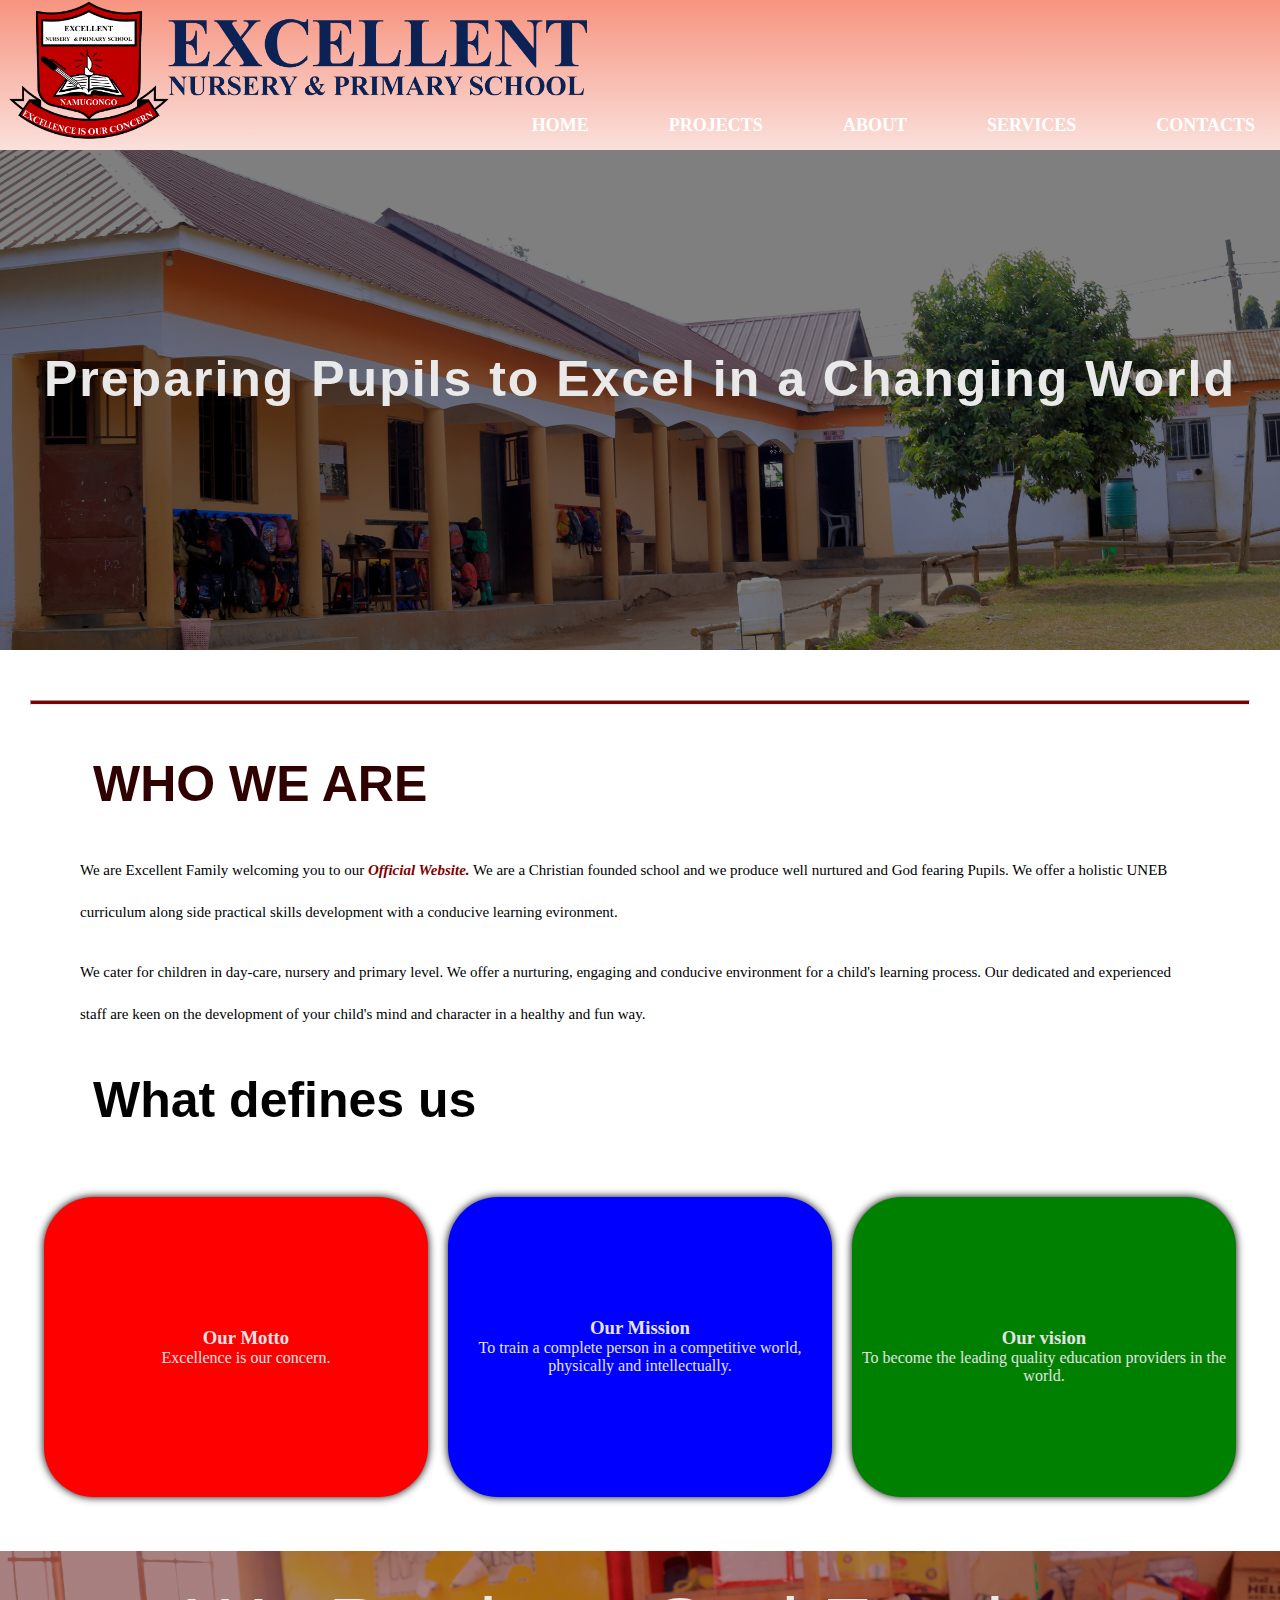
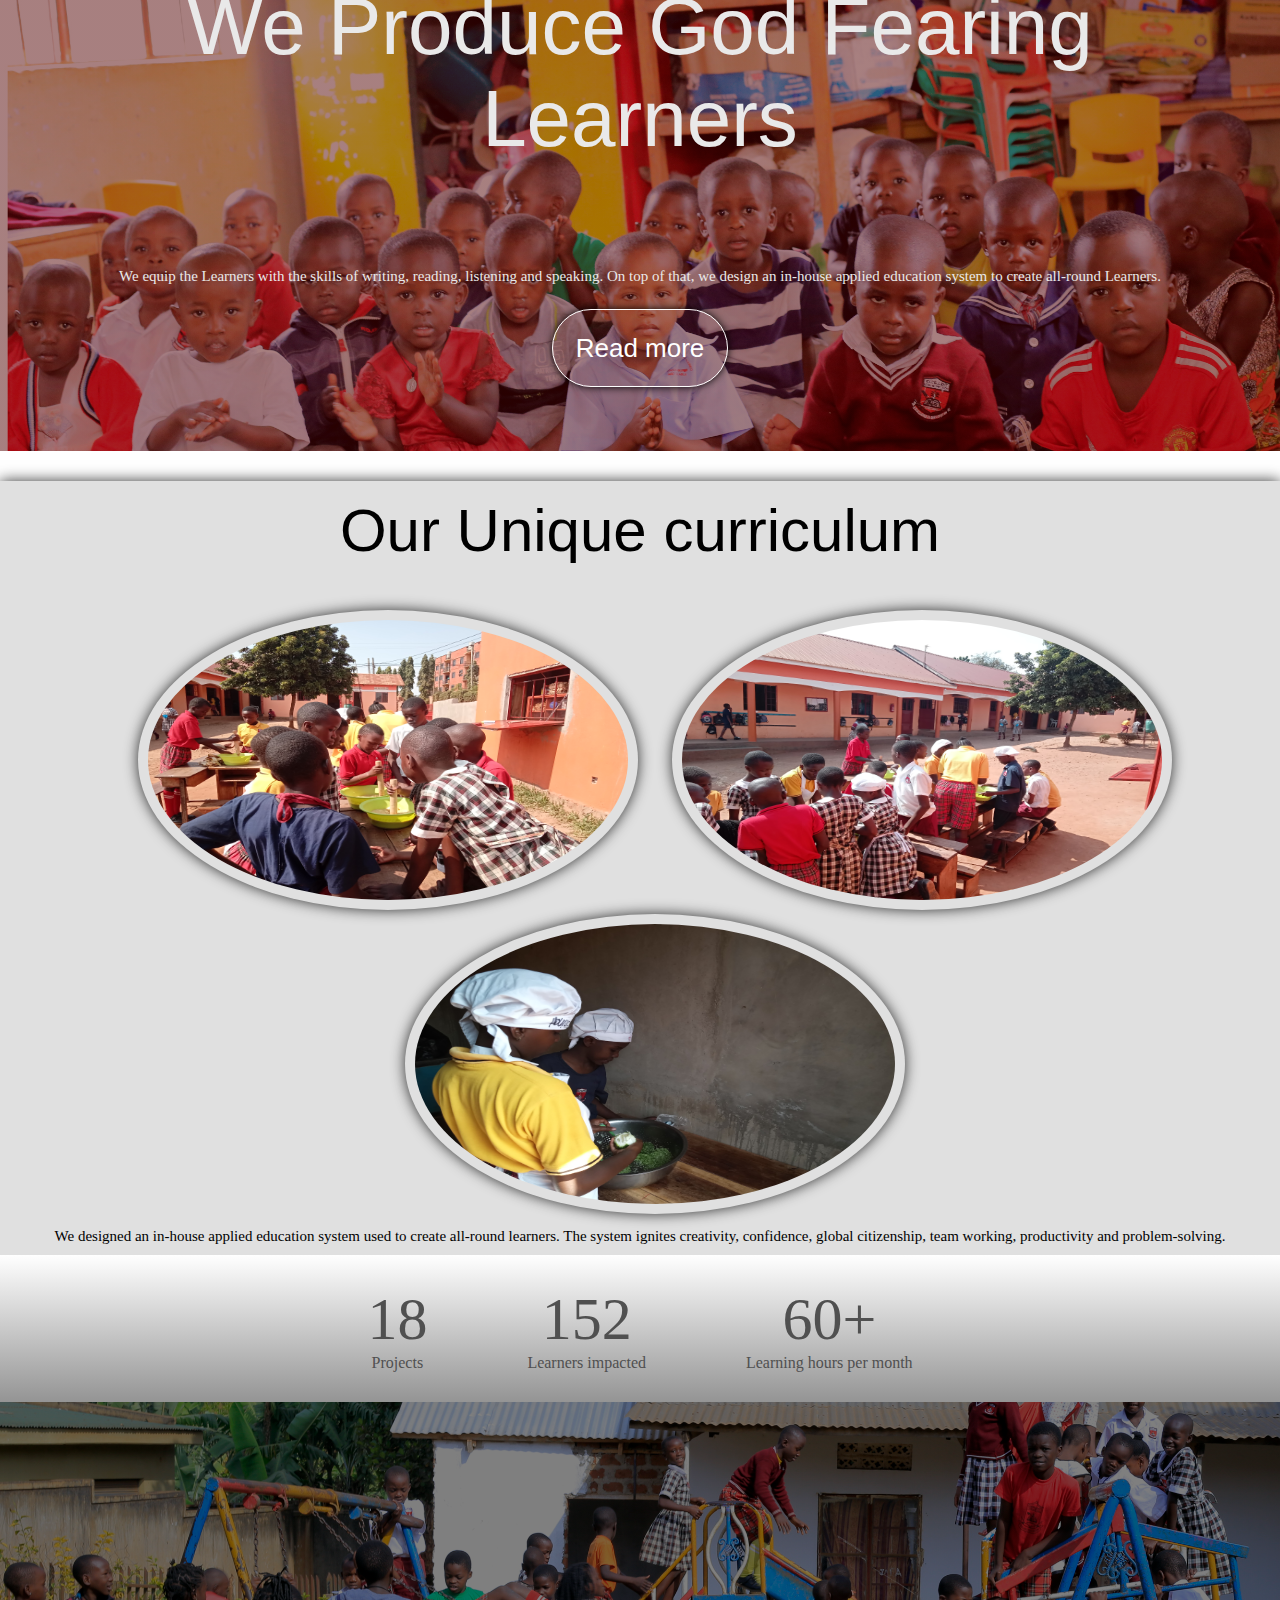
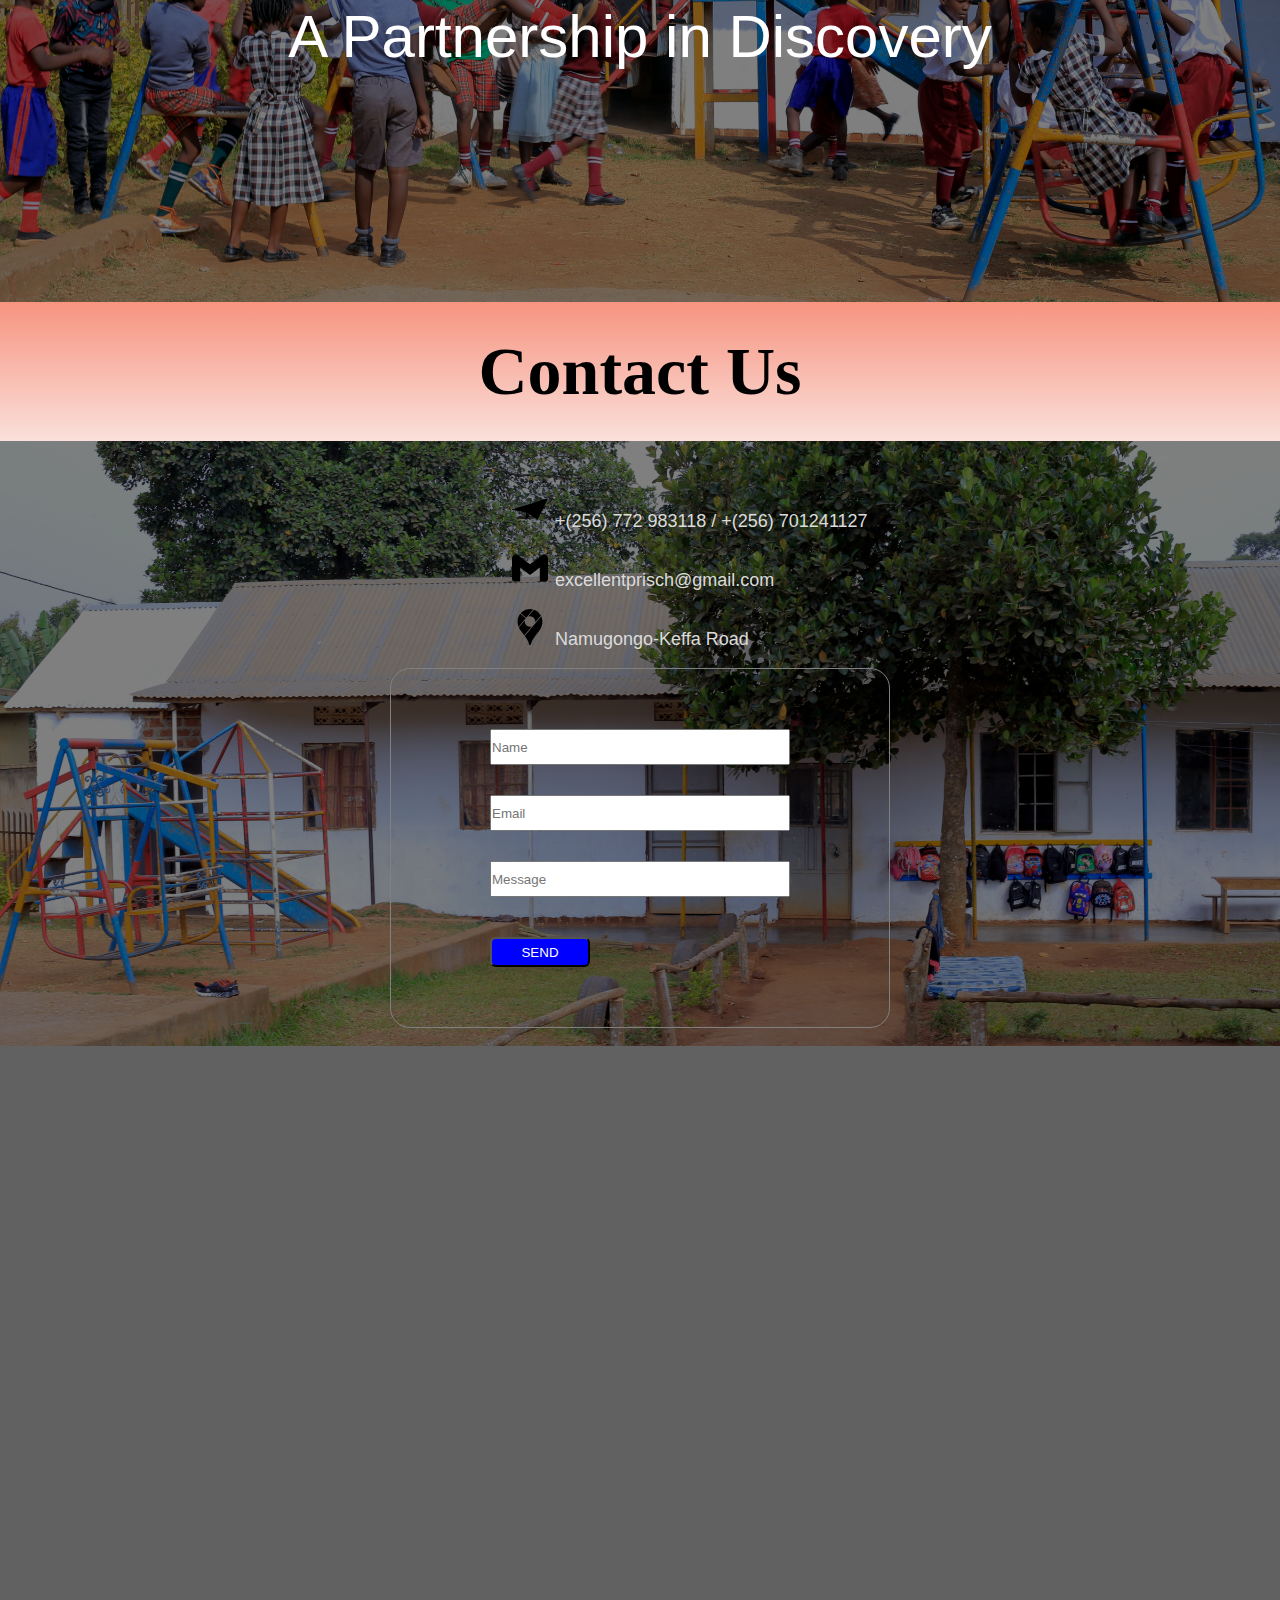
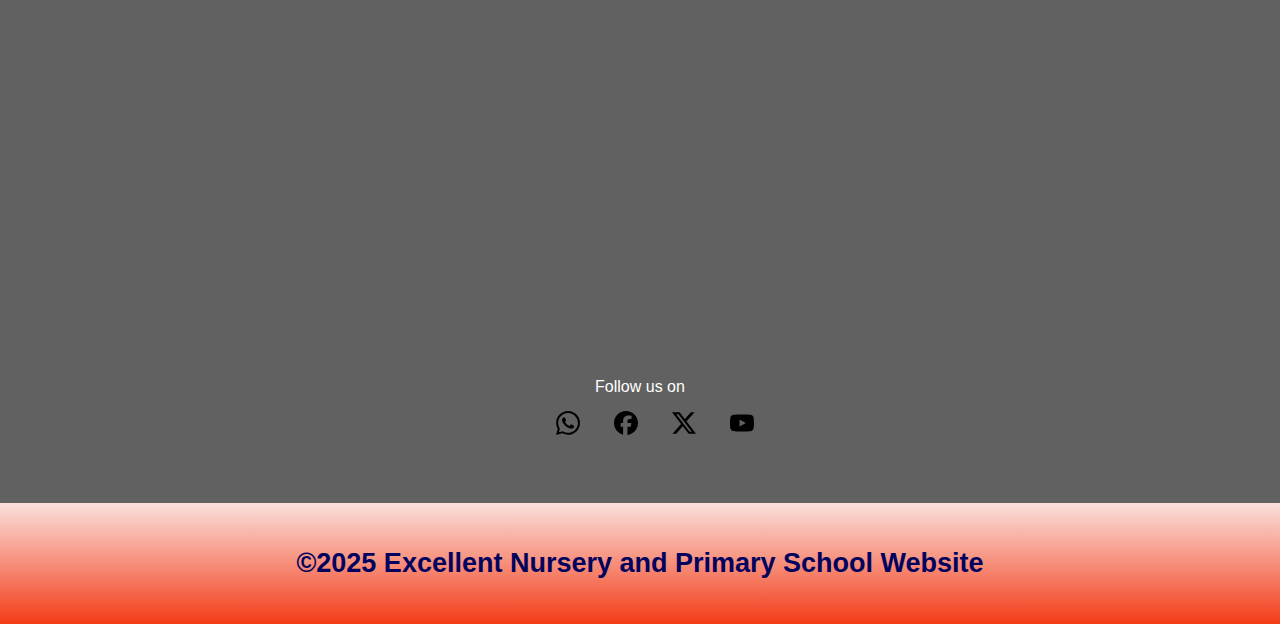
<file: Index.html>
<!DOCTYPE html>
<html lang="en">
<head>
    <meta charset="UTF-8">
    <meta name="viewport" content="width=device-width, initial-scale=1.0">
    <link rel="stylesheet" href="Styles.css">
    <title>Excellent School</title>

</head>
<body>
    <header>
        <div class="header">
            <label>
                <input type="checkbox">
                <div class="toggle">
                    <span class="top common"></span>
                    <span class="middle common"></span>
                    <span class="bottom common"></span>
                </div>
                <div class="slide">
                    <div class="block">
                        <img src="School Badge.png" alt="School badge" style="height: 39px; width: 40px;">
                        <h1>Menu</h1>
                    </div>
                    <ul>
                        <ul>
                            <li><a href="Index.html">HOME</a></li>
                            <li><a href="Projects.html">PROJECTS</a></li>
                            <li><a href="About.html">ABOUT</a></li>
                            <li><a href="Services.html">SERVICES</a></li>
                            <li><a href="Contact.html">CONTACTS</a></li>
                        </ul>
                    </ul>
                </div>
            </label>
            <div class="Logo">
                <a href="Index.html"><img src="School Badge copy_2.png" alt="School badge"></a>
            </div>
            <div class="nav">
                <ul>
                    <ul>
                        <li><a href="Index.html">HOME</a></li>
                        <li><a href="Projects.html">PROJECTS</a></li>
                        <li><a href="About.html">ABOUT</a></li>
                        <li><a href="Services.html">SERVICES</a></li>
                        <li><a href="Contact.html">CONTACTS</a></li>
                    </ul>
                </ul>
            </div>
        </div>
    </header>
    <div class="Main">
        <div class="container">
            <h1>Preparing Pupils to Excel in a Changing World</h1>
        </div>
            <hr>
        <div class="content">
            <h2>WHO WE ARE</h2><br><br>
            <p>We are Excellent Family welcoming you to our <i><b>Official Website.</b></i> We are a Christian founded school and we produce well nurtured and God fearing Pupils. We offer a holistic UNEB curriculum along side practical skills development with a conducive learning evironment.</p><br>
            <p>We cater for children in day-care, nursery and primary level. We offer a nurturing, engaging and  conducive environment for a child's learning process. Our dedicated and experienced staff are keen on the development of your child's mind and character in a healthy and fun way.</p>
        </div>
        <br><br>
        <div class="section">
            <h2>What defines us</h2><br>
            <div class="blocks">
                <div class="motto">
                    <h3>Our Motto</h3>
                    <p>Excellence is our concern.</p>
                </div>
                <div class="mission">
                    <h3>Our Mission</h3>
                    <p>To train a complete person in a competitive world, physically and intellectually.</p>
                </div>
                <div class="vision">
                    <h3>Our vision</h3>
                    <p>To become the leading quality education providers in the world.</p>
                </div>
            </div>
        </div><br><br><br>
        <div class="container2">
            <h1>We Produce God Fearing Learners</h1>
            <p>We equip the Learners with the skills of writing, reading, listening and speaking. On top of that, we design an in-house applied education system to create all-round Learners.</p><br><br>
            <a href="#">Read more</a><br><br>
        </div>
        <div class="showcase">
            <h1>Our Unique curriculum</h1>
            <span class="span1">
                <a href="baking.jpg"><img src="baking.jpg" alt="Mixing of Ingredients"></a>
            </span>
            <span class="span2">
                <a href="pupils_in_DIT.jpg"><img src="pupils_in_DIT.jpg" alt="Pupils in DIT"></a>
            </span>
            <span class="span3">
                <a href="lemon_slicing.jpg"><img src="lemon_slicing.jpg" alt="Preparing Ingredients"></a>
                </span>
            <p>We designed an in-house applied education system used to create all-round learners. The system ignites creativity, confidence, global citizenship, team working, productivity and problem-solving.</p>
        </div>
        <div class="project-statistics">
            <div class="w3-quarter w3-section">
            <span class="w3-xlarge">18</span><br>
            Projects
            </div>
            <div class="w3-quarter w3-section">
            <span class="w3-xlarge">152</span><br>
            Learners impacted
            </div>
            <div class="w3-quarter w3-section">
            <span class="w3-xlarge">60+</span><br>
            Learning hours per month
            </div>
        </div>
        <div class="container3">
            <h2> A Partnership in Discovery</h2>
        </div>
        <div class="Contacts">
            <h1>Contact Us</h1>
            <div class="Label">
                <div class="info">
                    <p><svg role="img" viewBox="0 0 24 24" xmlns="http://www.w3.org/2000/svg"><title>Minutemailer</title><path d="M17.187 19.181L24 4.755 0 12.386l9.196 1.963.043 4.896 2.759-2.617-2.147-2.076 7.336 4.63z"/></svg>+(256) 772 983118 / +(256) 701241127</p>
                    <br>
                    <p><svg role="img" viewBox="0 0 24 24" xmlns="http://www.w3.org/2000/svg"><title>Gmail</title><path d="M24 5.457v13.909c0 .904-.732 1.636-1.636 1.636h-3.819V11.73L12 16.64l-6.545-4.91v9.273H1.636A1.636 1.636 0 0 1 0 19.366V5.457c0-2.023 2.309-3.178 3.927-1.964L5.455 4.64 12 9.548l6.545-4.91 1.528-1.145C21.69 2.28 24 3.434 24 5.457z"/></svg>excellentprisch@gmail.com</p>
                    <br>
                    <p><svg role="img" viewBox="0 0 24 24" xmlns="http://www.w3.org/2000/svg"><title>Google Maps</title><path d="M19.527 4.799c1.212 2.608.937 5.678-.405 8.173-1.101 2.047-2.744 3.74-4.098 5.614-.619.858-1.244 1.75-1.669 2.727-.141.325-.263.658-.383.992-.121.333-.224.673-.34 1.008-.109.314-.236.684-.627.687h-.007c-.466-.001-.579-.53-.695-.887-.284-.874-.581-1.713-1.019-2.525-.51-.944-1.145-1.817-1.79-2.671L19.527 4.799zM8.545 7.705l-3.959 4.707c.724 1.54 1.821 2.863 2.871 4.18.247.31.494.622.737.936l4.984-5.925-.029.01c-1.741.601-3.691-.291-4.392-1.987a3.377 3.377 0 0 1-.209-.716c-.063-.437-.077-.761-.004-1.198l.001-.007zM5.492 3.149l-.003.004c-1.947 2.466-2.281 5.88-1.117 8.77l4.785-5.689-.058-.05-3.607-3.035zM14.661.436l-3.838 4.563a.295.295 0 0 1 .027-.01c1.6-.551 3.403.15 4.22 1.626.176.319.323.683.377 1.045.068.446.085.773.012 1.22l-.003.016 3.836-4.561A8.382 8.382 0 0 0 14.67.439l-.009-.003zM9.466 5.868L14.162.285l-.047-.012A8.31 8.31 0 0 0 11.986 0a8.439 8.439 0 0 0-6.169 2.766l-.016.018 3.665 3.084z"/></svg>Namugongo-Keffa Road</p>
                </div><br>
                <form action="process.php" method="dialog">
                        <input type="text" placeholder="Name"><br>
                        <input type="email" placeholder="Email"><br>
                        <input type="text" placeholder="Message" class="Message"><br>
                        <button type="submit" class="bn">SEND</button>
                </form><br>
            </div>
            <div class="Googlemap">
                <p><iframe src="https://www.google.com/maps/embed?pb=!1m18!1m12!1m3!1d31917.88826114173!2d32.63169049383742!3d0.36798429118028525!2m3!1f0!2f0!3f0!3m2!1i1024!2i768!4f13.1!3m3!1m2!1s0x177db70019b24cfb%3A0x29a2cab778d1e1fa!2sEXCELLENT%20DAY%20AND%20BOARDING%20PRIMARY%20SCHOOL-%20NAMUGONGO!5e0!3m2!1sen!2sug!4v1740396699009!5m2!1sen!2sug" style="border:0;" allowfullscreen="" loading="lazy" referrerpolicy="no-referrer-when-downgrade"></iframe></p>
                <div class="wrapper">
                    <p>Follow us on</p>
                    <svg role="img" viewBox="0 0 24 24" xmlns="http://www.w3.org/2000/svg"><title>WhatsApp</title><path d="M17.472 14.382c-.297-.149-1.758-.867-2.03-.967-.273-.099-.471-.148-.67.15-.197.297-.767.966-.94 1.164-.173.199-.347.223-.644.075-.297-.15-1.255-.463-2.39-1.475-.883-.788-1.48-1.761-1.653-2.059-.173-.297-.018-.458.13-.606.134-.133.298-.347.446-.52.149-.174.198-.298.298-.497.099-.198.05-.371-.025-.52-.075-.149-.669-1.612-.916-2.207-.242-.579-.487-.5-.669-.51-.173-.008-.371-.01-.57-.01-.198 0-.52.074-.792.372-.272.297-1.04 1.016-1.04 2.479 0 1.462 1.065 2.875 1.213 3.074.149.198 2.096 3.2 5.077 4.487.709.306 1.262.489 1.694.625.712.227 1.36.195 1.871.118.571-.085 1.758-.719 2.006-1.413.248-.694.248-1.289.173-1.413-.074-.124-.272-.198-.57-.347m-5.421 7.403h-.004a9.87 9.87 0 01-5.031-1.378l-.361-.214-3.741.982.998-3.648-.235-.374a9.86 9.86 0 01-1.51-5.26c.001-5.45 4.436-9.884 9.888-9.884 2.64 0 5.122 1.03 6.988 2.898a9.825 9.825 0 012.893 6.994c-.003 5.45-4.437 9.884-9.885 9.884m8.413-18.297A11.815 11.815 0 0012.05 0C5.495 0 .16 5.335.157 11.892c0 2.096.547 4.142 1.588 5.945L.057 24l6.305-1.654a11.882 11.882 0 005.683 1.448h.005c6.554 0 11.89-5.335 11.893-11.893a11.821 11.821 0 00-3.48-8.413Z"/></svg>
                    <svg role="img" viewBox="0 0 24 24" xmlns="http://www.w3.org/2000/svg"><title>Facebook</title><path d="M9.101 23.691v-7.98H6.627v-3.667h2.474v-1.58c0-4.085 1.848-5.978 5.858-5.978.401 0 .955.042 1.468.103a8.68 8.68 0 0 1 1.141.195v3.325a8.623 8.623 0 0 0-.653-.036 26.805 26.805 0 0 0-.733-.009c-.707 0-1.259.096-1.675.309a1.686 1.686 0 0 0-.679.622c-.258.42-.374.995-.374 1.752v1.297h3.919l-.386 2.103-.287 1.564h-3.246v8.245C19.396 23.238 24 18.179 24 12.044c0-6.627-5.373-12-12-12s-12 5.373-12 12c0 5.628 3.874 10.35 9.101 11.647Z"/></svg>
                    <svg role="img" viewBox="0 0 24 24" xmlns="http://www.w3.org/2000/svg"><title>X</title><path d="M18.901 1.153h3.68l-8.04 9.19L24 22.846h-7.406l-5.8-7.584-6.638 7.584H.474l8.6-9.83L0 1.154h7.594l5.243 6.932ZM17.61 20.644h2.039L6.486 3.24H4.298Z"/></svg>
                    <svg role="img" viewBox="0 0 24 24" xmlns="http://www.w3.org/2000/svg"><title>YouTube</title><path d="M23.498 6.186a3.016 3.016 0 0 0-2.122-2.136C19.505 3.545 12 3.545 12 3.545s-7.505 0-9.377.505A3.017 3.017 0 0 0 .502 6.186C0 8.07 0 12 0 12s0 3.93.502 5.814a3.016 3.016 0 0 0 2.122 2.136c1.871.505 9.376.505 9.376.505s7.505 0 9.377-.505a3.015 3.015 0 0 0 2.122-2.136C24 15.93 24 12 24 12s0-3.93-.502-5.814zM9.545 15.568V8.432L15.818 12l-6.273 3.568z"/></svg>
                </div>
            </div>
        </div>
        <footer>
            <h2>&copy;2025 Excellent Nursery and Primary School Website</h2>
        </footer>
    </div>    
</body>
</html>
</file>
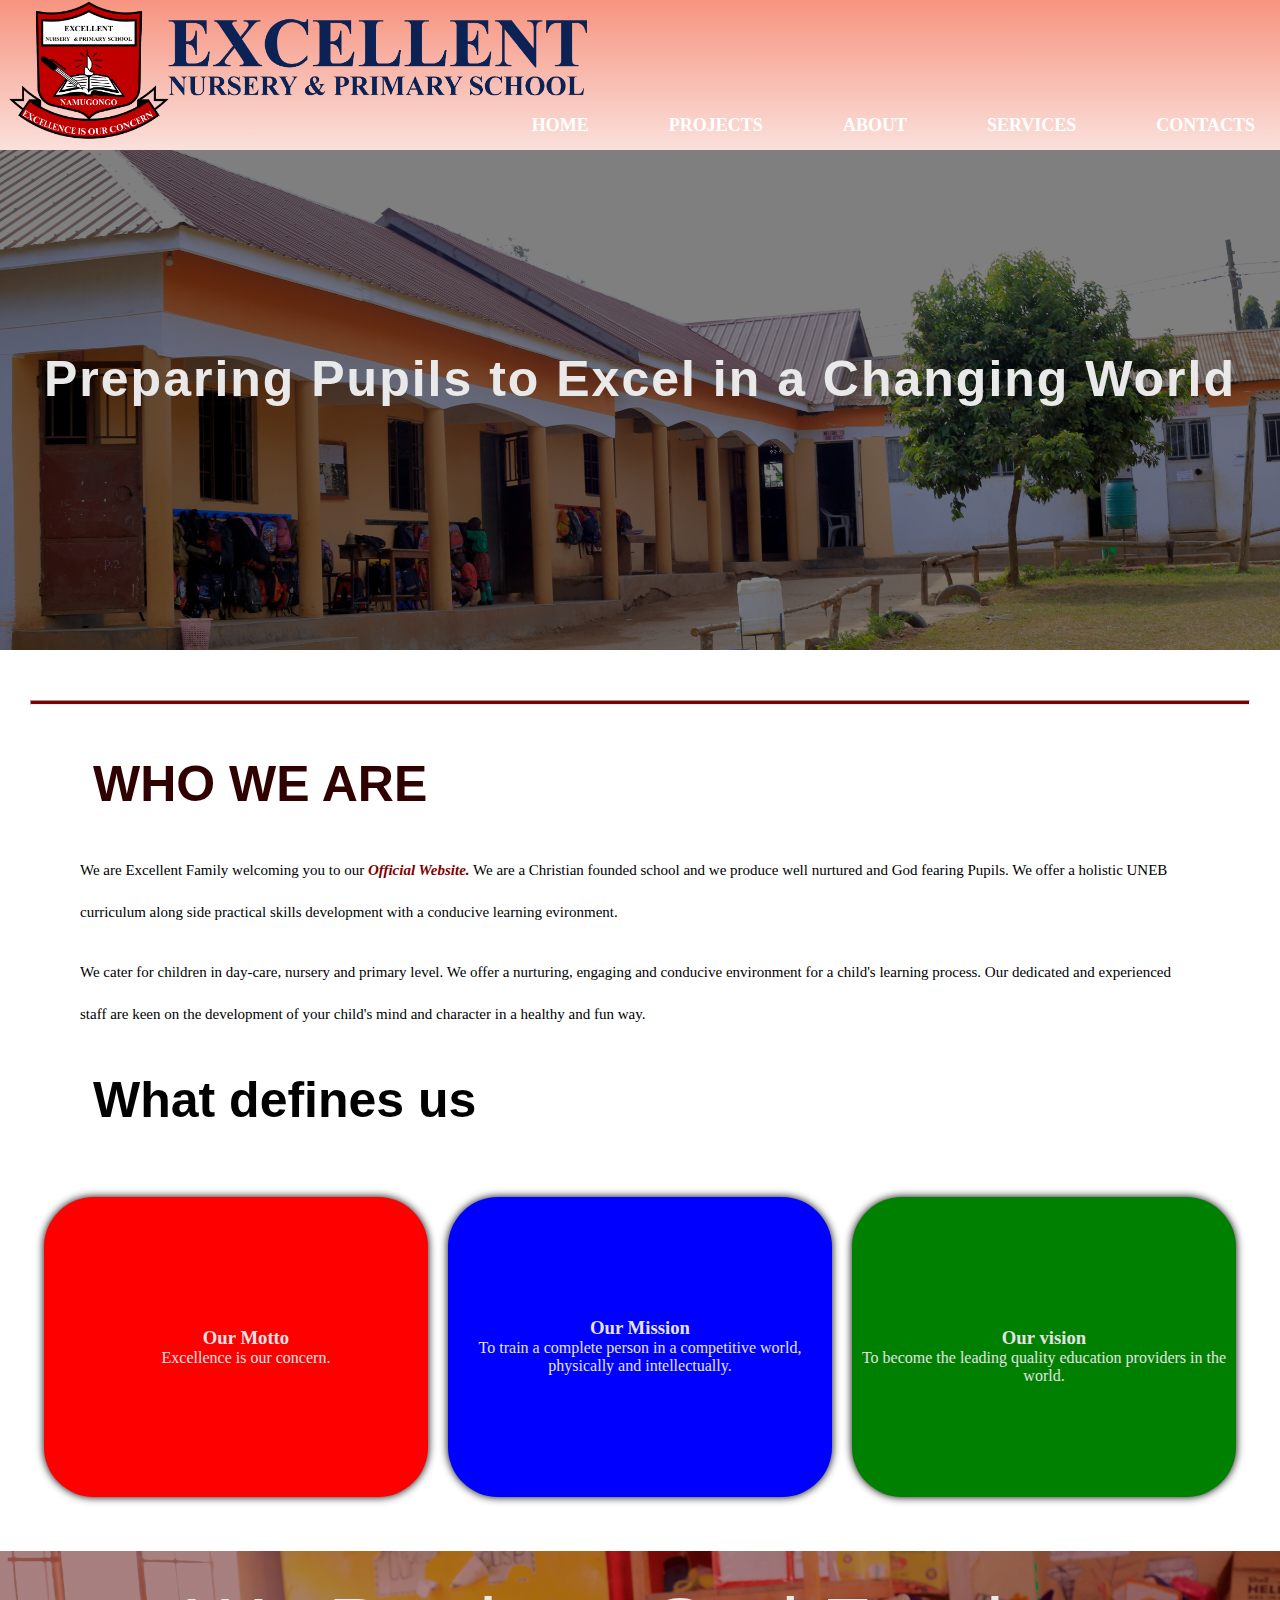
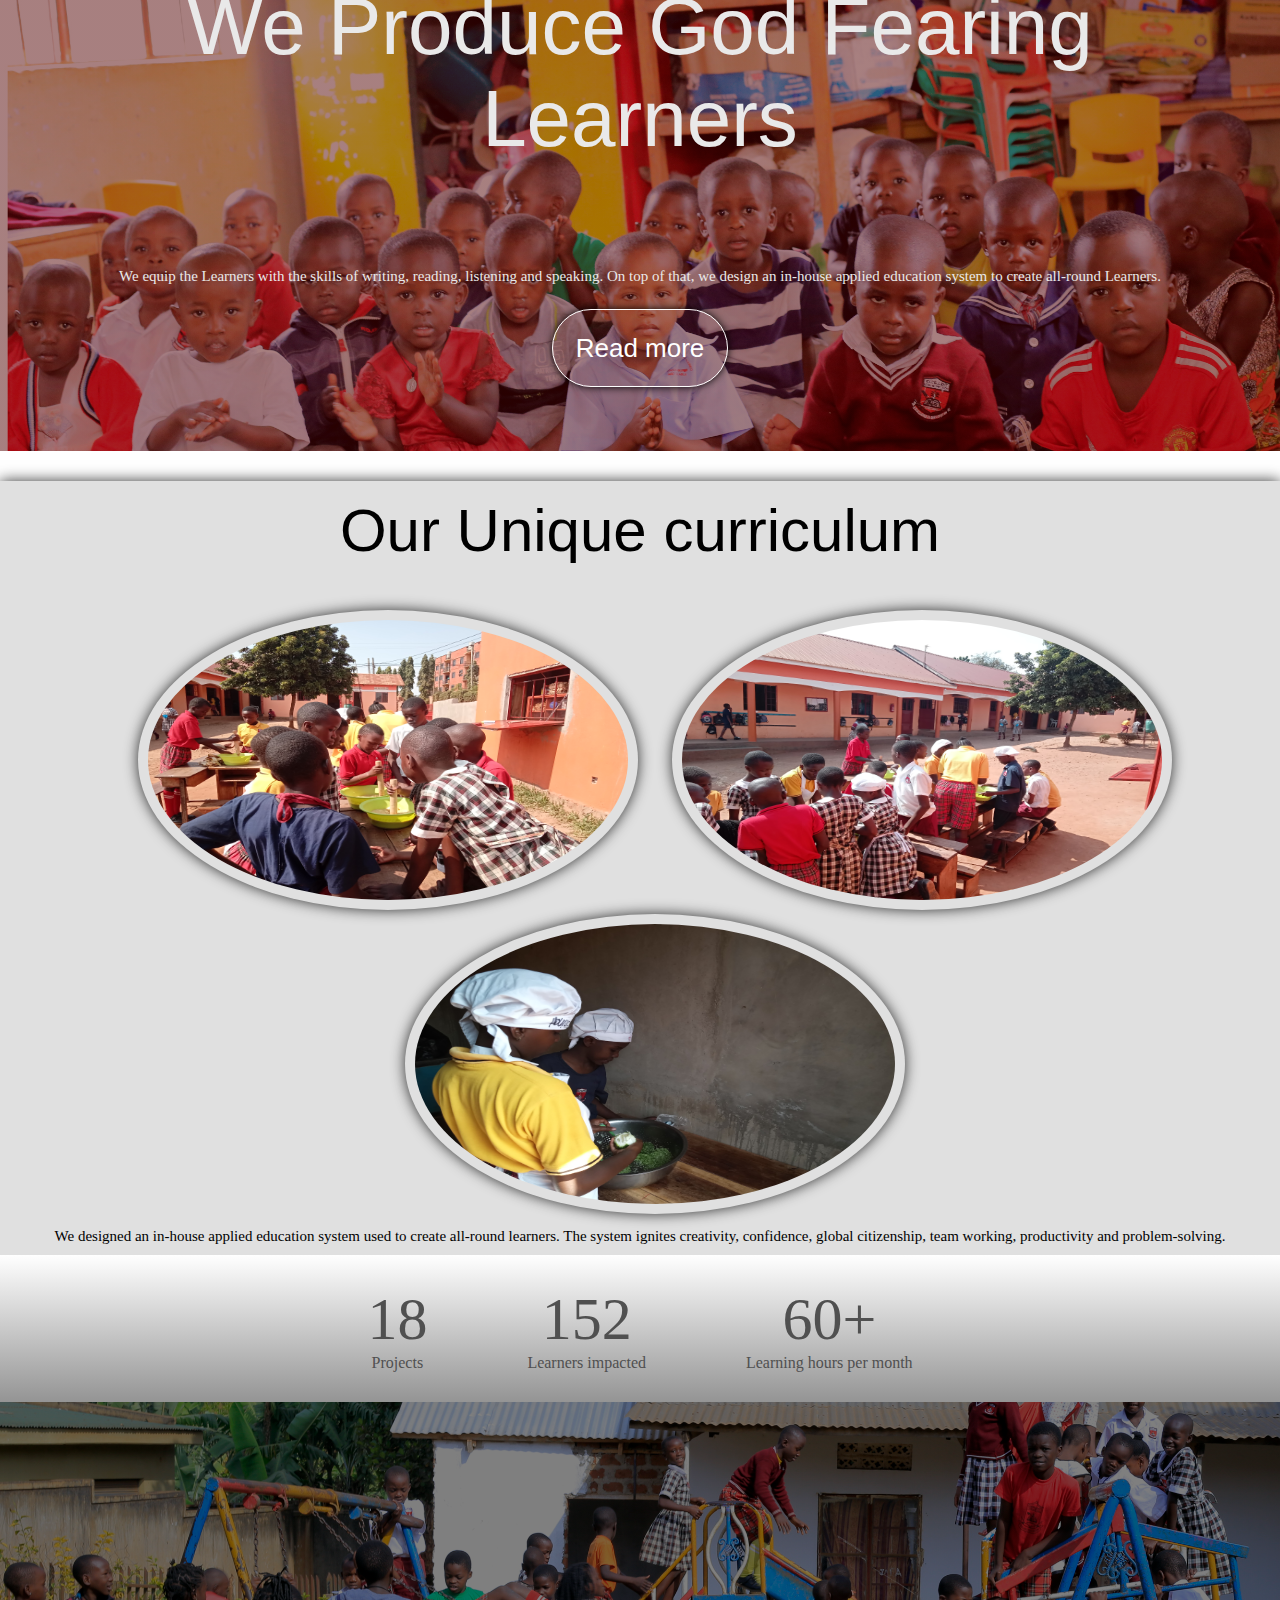
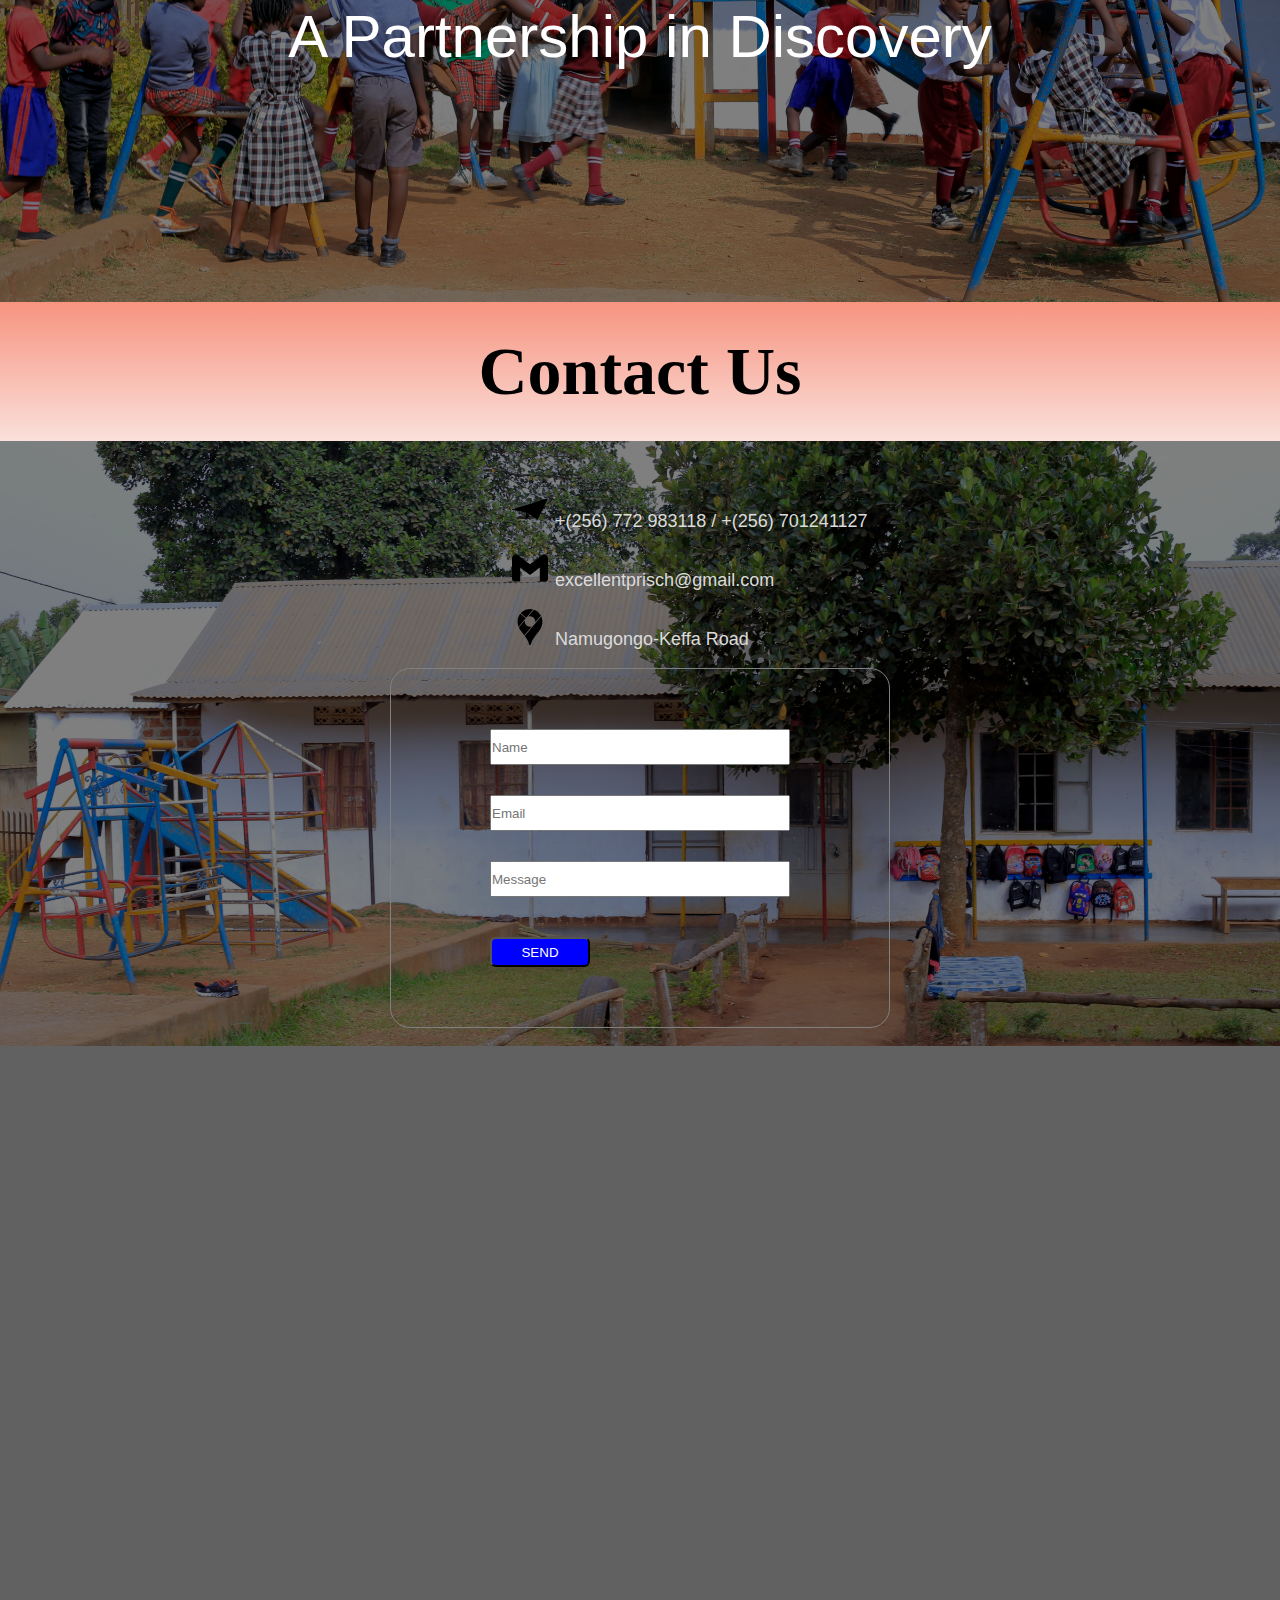
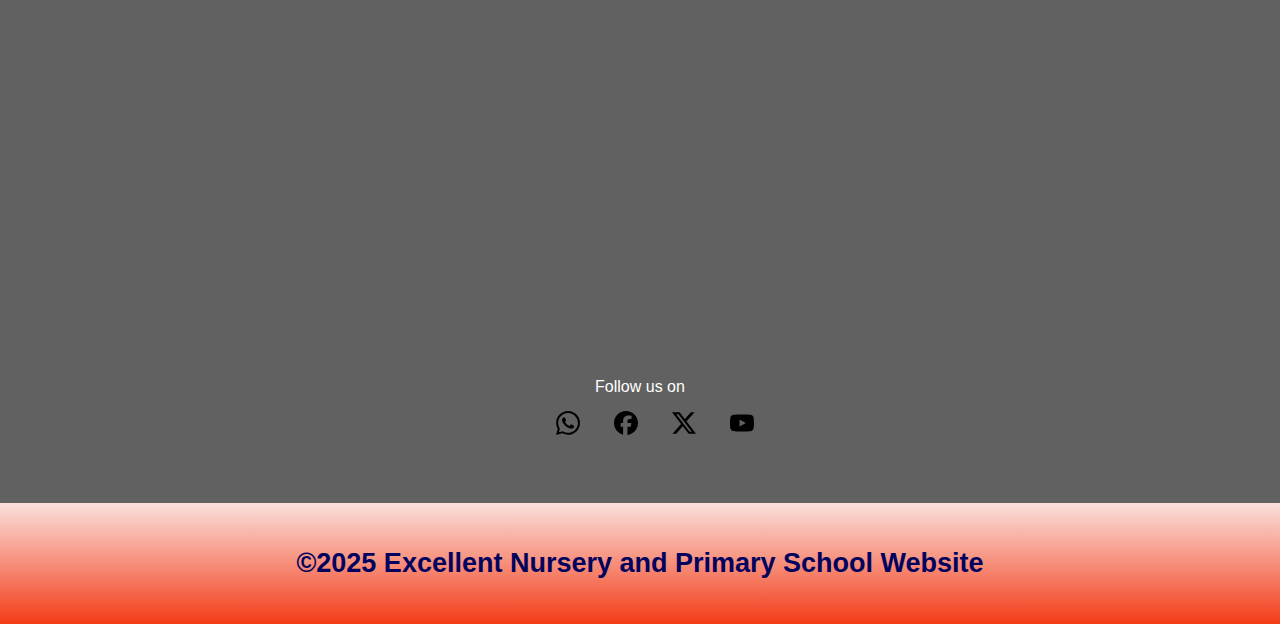
<file: index.html>
<!DOCTYPE html>
<html lang="en">
<head>
    <meta charset="UTF-8">
    <meta name="viewport" content="width=device-width, initial-scale=1.0">
    <link rel="logo" href="School Badge copy.png">
    <link rel="stylesheet" href="Styles.css">
    <title>Excellent School</title>

</head>
<body>
    <header>
        <div class="header">
            <label>
                <input type="checkbox">
                <div class="toggle">
                    <span class="top common"></span>
                    <span class="middle common"></span>
                    <span class="bottom common"></span>
                </div>
                <div class="slide">
                    <div class="block">
                        <img src="School Badge.png" alt="School badge" style="height: 39px; width: 40px;">
                        <h1>Menu</h1>
                    </div>
                    <ul>
                        <ul>
                            <li><a href="Index.html">HOME</a></li>
                            <li><a href="Projects.html">PROJECTS</a></li>
                            <li><a href="About.html">ABOUT</a></li>
                            <li><a href="Services.html">SERVICES</a></li>
                            <li><a href="Contact.html">CONTACTS</a></li>
                        </ul>
                    </ul>
                </div>
            </label>
            <div class="Logo">
                <a href="Index.html"><img src="School Badge copy_2.png" alt="School badge"></a>
            </div>
            <div class="nav">
                <ul>
                    <ul>
                        <li><a href="Index.html">HOME</a></li>
                        <li><a href="Projects.html">PROJECTS</a></li>
                        <li><a href="About.html">ABOUT</a></li>
                        <li><a href="Services.html">SERVICES</a></li>
                        <li><a href="Contact.html">CONTACTS</a></li>
                    </ul>
                </ul>
            </div>
        </div>
    </header>
    <div class="Main">
        <div class="container">
            <h1>Preparing Pupils to Excel in a Changing World</h1>
        </div>
            <hr>
        <div class="content">
            <h2>WHO WE ARE</h2><br><br>
            <p>We are Excellent Family welcoming you to our <i><b>Official Website.</b></i> We are a Christian founded school and we produce well nurtured and God fearing Pupils. We offer a holistic UNEB curriculum along side practical skills development with a conducive learning evironment.</p><br>
            <p>We cater for children in day-care, nursery and primary level. We offer a nurturing, engaging and  conducive environment for a child's learning process. Our dedicated and experienced staff are keen on the development of your child's mind and character in a healthy and fun way.</p>
        </div>
        <br><br>
        <div class="section">
            <h2>What defines us</h2><br>
            <div class="blocks">
                <div class="motto">
                    <h3>Our Motto</h3>
                    <p>Excellence is our concern.</p>
                </div>
                <div class="mission">
                    <h3>Our Mission</h3>
                    <p>To train a complete person in a competitive world, physically and intellectually.</p>
                </div>
                <div class="vision">
                    <h3>Our vision</h3>
                    <p>To become the leading quality education providers in the world.</p>
                </div>
            </div>
        </div><br><br><br>
        <div class="container2">
            <h1>We Produce God Fearing Learners</h1>
            <p>We equip the Learners with the skills of writing, reading, listening and speaking. On top of that, we design an in-house applied education system to create all-round Learners.</p><br><br>
            <a href="#">Read more</a><br><br>
        </div>
        <div class="showcase">
            <h1>Our Unique curriculum</h1>
            <span class="span1">
                <a href="baking.jpg"><img src="baking.jpg" alt="Mixing of Ingredients"></a>
            </span>
            <span class="span2">
                <a href="pupils_in_DIT.jpg"><img src="pupils_in_DIT.jpg" alt="Pupils in DIT"></a>
            </span>
            <span class="span3">
                <a href="lemon_slicing.jpg"><img src="lemon_slicing.jpg" alt="Preparing Ingredients"></a>
                </span>
            <p>We designed an in-house applied education system used to create all-round learners. The system ignites creativity, confidence, global citizenship, team working, productivity and problem-solving.</p>
        </div>
        <div class="project-statistics">
            <div class="w3-quarter w3-section">
            <span class="w3-xlarge">18</span><br>
            Projects
            </div>
            <div class="w3-quarter w3-section">
            <span class="w3-xlarge">152</span><br>
            Learners impacted
            </div>
            <div class="w3-quarter w3-section">
            <span class="w3-xlarge">60+</span><br>
            Learning hours per month
            </div>
        </div>
        <div class="container3">
            <h2> A Partnership in Discovery</h2>
        </div>
        <div class="Contacts">
            <h1>Contact Us</h1>
            <div class="Label">
                <div class="info">
                    <p><svg role="img" viewBox="0 0 24 24" xmlns="http://www.w3.org/2000/svg"><title>Minutemailer</title><path d="M17.187 19.181L24 4.755 0 12.386l9.196 1.963.043 4.896 2.759-2.617-2.147-2.076 7.336 4.63z"/></svg>+(256) 772 983118 / +(256) 701241127</p>
                    <br>
                    <p><svg role="img" viewBox="0 0 24 24" xmlns="http://www.w3.org/2000/svg"><title>Gmail</title><path d="M24 5.457v13.909c0 .904-.732 1.636-1.636 1.636h-3.819V11.73L12 16.64l-6.545-4.91v9.273H1.636A1.636 1.636 0 0 1 0 19.366V5.457c0-2.023 2.309-3.178 3.927-1.964L5.455 4.64 12 9.548l6.545-4.91 1.528-1.145C21.69 2.28 24 3.434 24 5.457z"/></svg>excellentprisch@gmail.com</p>
                    <br>
                    <p><svg role="img" viewBox="0 0 24 24" xmlns="http://www.w3.org/2000/svg"><title>Google Maps</title><path d="M19.527 4.799c1.212 2.608.937 5.678-.405 8.173-1.101 2.047-2.744 3.74-4.098 5.614-.619.858-1.244 1.75-1.669 2.727-.141.325-.263.658-.383.992-.121.333-.224.673-.34 1.008-.109.314-.236.684-.627.687h-.007c-.466-.001-.579-.53-.695-.887-.284-.874-.581-1.713-1.019-2.525-.51-.944-1.145-1.817-1.79-2.671L19.527 4.799zM8.545 7.705l-3.959 4.707c.724 1.54 1.821 2.863 2.871 4.18.247.31.494.622.737.936l4.984-5.925-.029.01c-1.741.601-3.691-.291-4.392-1.987a3.377 3.377 0 0 1-.209-.716c-.063-.437-.077-.761-.004-1.198l.001-.007zM5.492 3.149l-.003.004c-1.947 2.466-2.281 5.88-1.117 8.77l4.785-5.689-.058-.05-3.607-3.035zM14.661.436l-3.838 4.563a.295.295 0 0 1 .027-.01c1.6-.551 3.403.15 4.22 1.626.176.319.323.683.377 1.045.068.446.085.773.012 1.22l-.003.016 3.836-4.561A8.382 8.382 0 0 0 14.67.439l-.009-.003zM9.466 5.868L14.162.285l-.047-.012A8.31 8.31 0 0 0 11.986 0a8.439 8.439 0 0 0-6.169 2.766l-.016.018 3.665 3.084z"/></svg>Namugongo-Keffa Road</p>
                </div><br>
                <form action="process.php" method="dialog">
                        <input type="text" placeholder="Name"><br>
                        <input type="email" placeholder="Email"><br>
                        <input type="text" placeholder="Message" class="Message"><br>
                        <button type="submit" class="bn">SEND</button>
                </form><br>
            </div>
            <div class="Googlemap">
                <p><iframe src="https://www.google.com/maps/embed?pb=!1m18!1m12!1m3!1d31917.88826114173!2d32.63169049383742!3d0.36798429118028525!2m3!1f0!2f0!3f0!3m2!1i1024!2i768!4f13.1!3m3!1m2!1s0x177db70019b24cfb%3A0x29a2cab778d1e1fa!2sEXCELLENT%20DAY%20AND%20BOARDING%20PRIMARY%20SCHOOL-%20NAMUGONGO!5e0!3m2!1sen!2sug!4v1740396699009!5m2!1sen!2sug" style="border:0;" allowfullscreen="" loading="lazy" referrerpolicy="no-referrer-when-downgrade"></iframe></p>
                <div class="wrapper">
                    <p>Follow us on</p>
                    <svg role="img" viewBox="0 0 24 24" xmlns="http://www.w3.org/2000/svg"><title>WhatsApp</title><path d="M17.472 14.382c-.297-.149-1.758-.867-2.03-.967-.273-.099-.471-.148-.67.15-.197.297-.767.966-.94 1.164-.173.199-.347.223-.644.075-.297-.15-1.255-.463-2.39-1.475-.883-.788-1.48-1.761-1.653-2.059-.173-.297-.018-.458.13-.606.134-.133.298-.347.446-.52.149-.174.198-.298.298-.497.099-.198.05-.371-.025-.52-.075-.149-.669-1.612-.916-2.207-.242-.579-.487-.5-.669-.51-.173-.008-.371-.01-.57-.01-.198 0-.52.074-.792.372-.272.297-1.04 1.016-1.04 2.479 0 1.462 1.065 2.875 1.213 3.074.149.198 2.096 3.2 5.077 4.487.709.306 1.262.489 1.694.625.712.227 1.36.195 1.871.118.571-.085 1.758-.719 2.006-1.413.248-.694.248-1.289.173-1.413-.074-.124-.272-.198-.57-.347m-5.421 7.403h-.004a9.87 9.87 0 01-5.031-1.378l-.361-.214-3.741.982.998-3.648-.235-.374a9.86 9.86 0 01-1.51-5.26c.001-5.45 4.436-9.884 9.888-9.884 2.64 0 5.122 1.03 6.988 2.898a9.825 9.825 0 012.893 6.994c-.003 5.45-4.437 9.884-9.885 9.884m8.413-18.297A11.815 11.815 0 0012.05 0C5.495 0 .16 5.335.157 11.892c0 2.096.547 4.142 1.588 5.945L.057 24l6.305-1.654a11.882 11.882 0 005.683 1.448h.005c6.554 0 11.89-5.335 11.893-11.893a11.821 11.821 0 00-3.48-8.413Z"/></svg>
                    <svg role="img" viewBox="0 0 24 24" xmlns="http://www.w3.org/2000/svg"><title>Facebook</title><path d="M9.101 23.691v-7.98H6.627v-3.667h2.474v-1.58c0-4.085 1.848-5.978 5.858-5.978.401 0 .955.042 1.468.103a8.68 8.68 0 0 1 1.141.195v3.325a8.623 8.623 0 0 0-.653-.036 26.805 26.805 0 0 0-.733-.009c-.707 0-1.259.096-1.675.309a1.686 1.686 0 0 0-.679.622c-.258.42-.374.995-.374 1.752v1.297h3.919l-.386 2.103-.287 1.564h-3.246v8.245C19.396 23.238 24 18.179 24 12.044c0-6.627-5.373-12-12-12s-12 5.373-12 12c0 5.628 3.874 10.35 9.101 11.647Z"/></svg>
                    <svg role="img" viewBox="0 0 24 24" xmlns="http://www.w3.org/2000/svg"><title>X</title><path d="M18.901 1.153h3.68l-8.04 9.19L24 22.846h-7.406l-5.8-7.584-6.638 7.584H.474l8.6-9.83L0 1.154h7.594l5.243 6.932ZM17.61 20.644h2.039L6.486 3.24H4.298Z"/></svg>
                    <svg role="img" viewBox="0 0 24 24" xmlns="http://www.w3.org/2000/svg"><title>YouTube</title><path d="M23.498 6.186a3.016 3.016 0 0 0-2.122-2.136C19.505 3.545 12 3.545 12 3.545s-7.505 0-9.377.505A3.017 3.017 0 0 0 .502 6.186C0 8.07 0 12 0 12s0 3.93.502 5.814a3.016 3.016 0 0 0 2.122 2.136c1.871.505 9.376.505 9.376.505s7.505 0 9.377-.505a3.015 3.015 0 0 0 2.122-2.136C24 15.93 24 12 24 12s0-3.93-.502-5.814zM9.545 15.568V8.432L15.818 12l-6.273 3.568z"/></svg>
                </div>
            </div>
        </div>
        <footer>
            <h2>&copy;2025 Excellent Nursery and Primary School Website</h2>
        </footer>
    </div>    
</body>
</html>
</file>
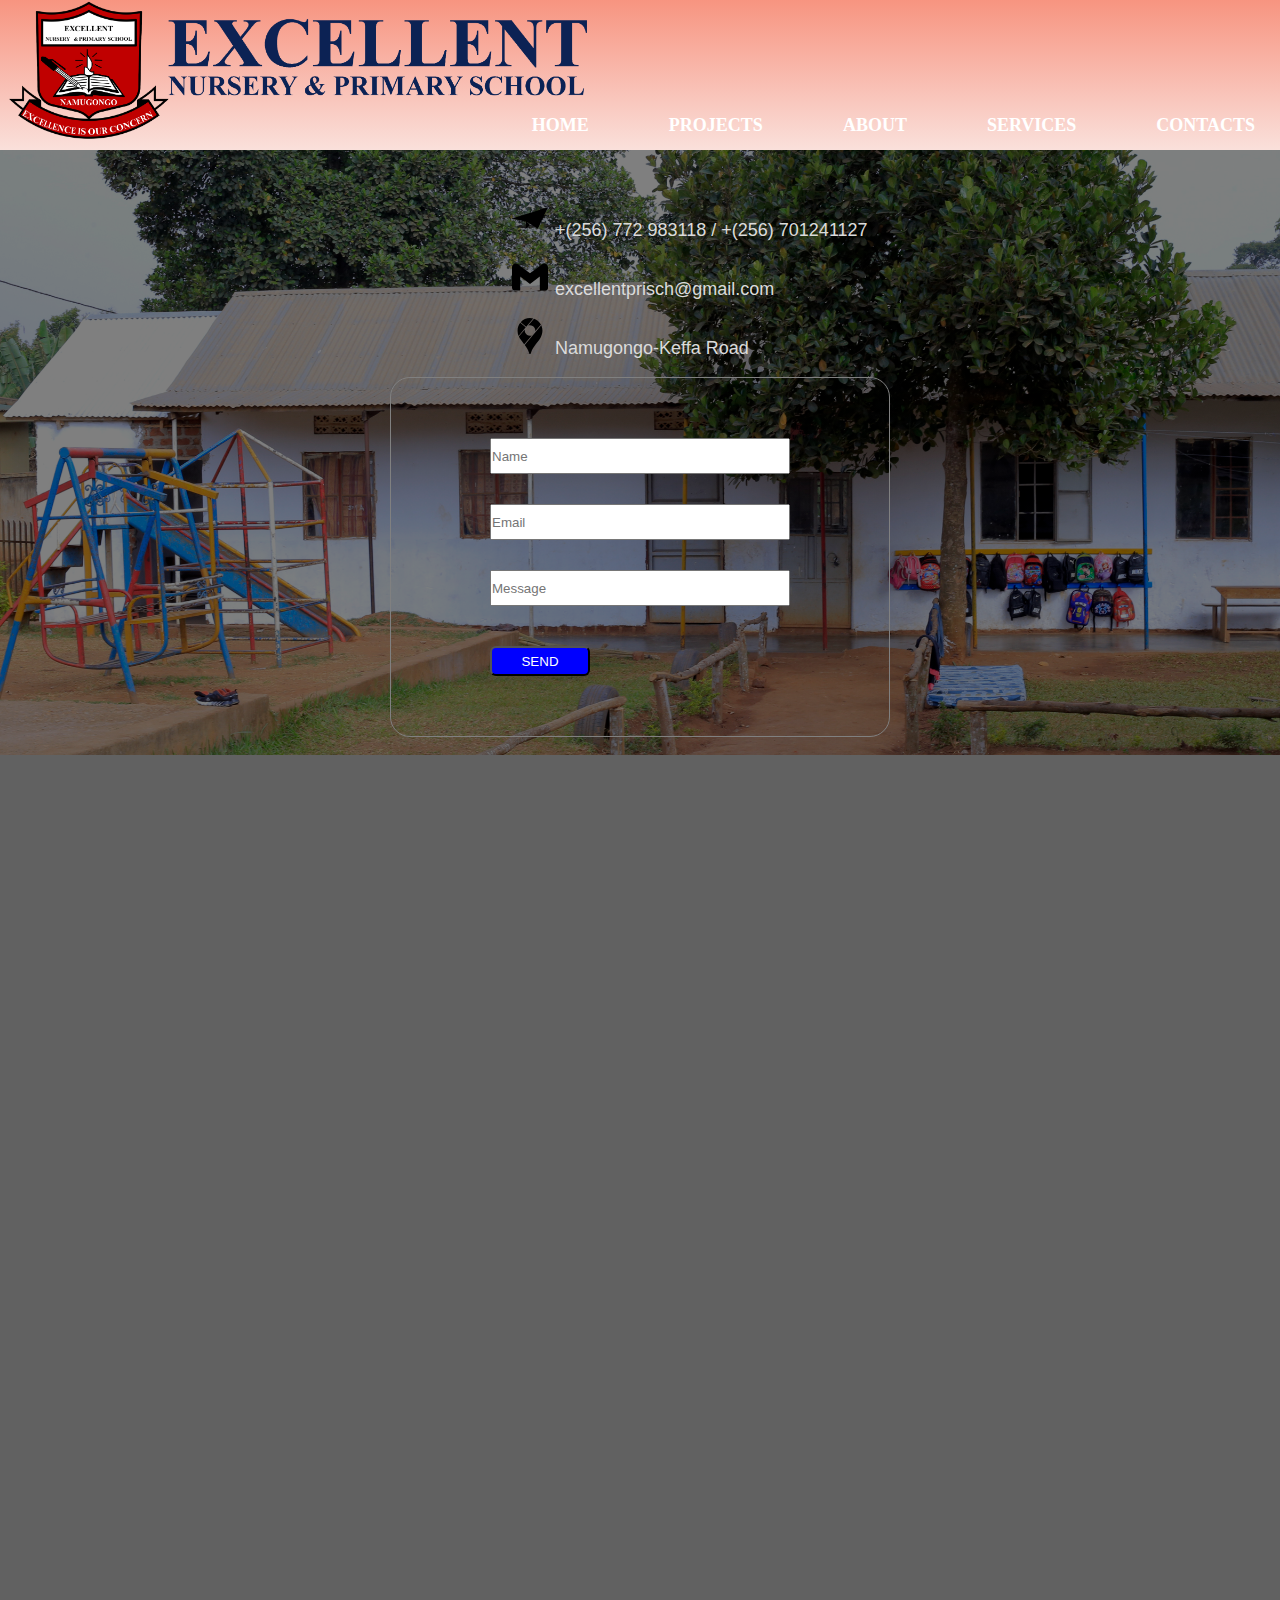
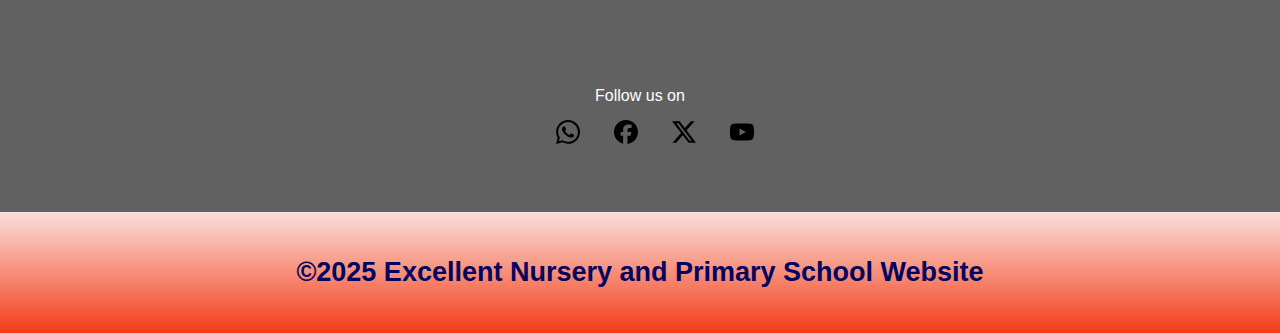
<file: Contact.html>
<!DOCTYPE html>
<html lang="en">
<head>
    <meta charset="UTF-8">
    <meta name="viewport" content="width=device-width, initial-scale=1.0">
    <link rel="stylesheet" href="Styles.css">
    <title>Excellent School</title>
</head>
<body>
    <header>
        <div class="header">
            <label>
                <input type="checkbox">
                <div class="toggle">
                    <span class="top common"></span>
                    <span class="middle common"></span>
                    <span class="bottom common"></span>
                </div>
                <div class="slide">
                    <div class="block">
                        <img src="School Badge.png" alt="School badge" style="height: 39px; width: 40px;">
                        <h1>Menu</h1>
                    </div>
                    <ul>
                        <ul>
                            <li><a href="Index.html">HOME</a></li>
                            <li><a href="Projects.html">PROJECTS</a></li>
                            <li><a href="About.html">ABOUT</a></li>
                            <li><a href="Services.html">SERVICES</a></li>
                            <li><a href="Contact.html">CONTACTS</a></li>
                        </ul>
                    </ul>
                </div>
            </label>
            <div class="Logo">
                <a href="Index.html"><img src="School Badge copy_2.png" alt="School badge"></a>
            </div>
            <div class="nav">
                <ul>
                    <ul>
                        <li><a href="Index.html">HOME</a></li>
                        <li><a href="Projects.html">PROJECTS</a></li>
                        <li><a href="About.html">ABOUT</a></li>
                        <li><a href="Services.html">SERVICES</a></li>
                        <li><a href="Contact.html">CONTACTS</a></li>
                    </ul>
                </ul>
            </div>
        </div>
    </header>
    <div class="Contacts">
        <div class="Label">
            <div class="info">
                <p><svg role="img" viewBox="0 0 24 24" xmlns="http://www.w3.org/2000/svg"><title>Minutemailer</title><path d="M17.187 19.181L24 4.755 0 12.386l9.196 1.963.043 4.896 2.759-2.617-2.147-2.076 7.336 4.63z"/></svg>+(256) 772 983118 / +(256) 701241127</p>
                <br>
                <p><svg role="img" viewBox="0 0 24 24" xmlns="http://www.w3.org/2000/svg"><title>Gmail</title><path d="M24 5.457v13.909c0 .904-.732 1.636-1.636 1.636h-3.819V11.73L12 16.64l-6.545-4.91v9.273H1.636A1.636 1.636 0 0 1 0 19.366V5.457c0-2.023 2.309-3.178 3.927-1.964L5.455 4.64 12 9.548l6.545-4.91 1.528-1.145C21.69 2.28 24 3.434 24 5.457z"/></svg>excellentprisch@gmail.com</p>
                <br>
                <p><svg role="img" viewBox="0 0 24 24" xmlns="http://www.w3.org/2000/svg"><title>Google Maps</title><path d="M19.527 4.799c1.212 2.608.937 5.678-.405 8.173-1.101 2.047-2.744 3.74-4.098 5.614-.619.858-1.244 1.75-1.669 2.727-.141.325-.263.658-.383.992-.121.333-.224.673-.34 1.008-.109.314-.236.684-.627.687h-.007c-.466-.001-.579-.53-.695-.887-.284-.874-.581-1.713-1.019-2.525-.51-.944-1.145-1.817-1.79-2.671L19.527 4.799zM8.545 7.705l-3.959 4.707c.724 1.54 1.821 2.863 2.871 4.18.247.31.494.622.737.936l4.984-5.925-.029.01c-1.741.601-3.691-.291-4.392-1.987a3.377 3.377 0 0 1-.209-.716c-.063-.437-.077-.761-.004-1.198l.001-.007zM5.492 3.149l-.003.004c-1.947 2.466-2.281 5.88-1.117 8.77l4.785-5.689-.058-.05-3.607-3.035zM14.661.436l-3.838 4.563a.295.295 0 0 1 .027-.01c1.6-.551 3.403.15 4.22 1.626.176.319.323.683.377 1.045.068.446.085.773.012 1.22l-.003.016 3.836-4.561A8.382 8.382 0 0 0 14.67.439l-.009-.003zM9.466 5.868L14.162.285l-.047-.012A8.31 8.31 0 0 0 11.986 0a8.439 8.439 0 0 0-6.169 2.766l-.016.018 3.665 3.084z"/></svg>Namugongo-Keffa Road</p>
            </div><br>
            <div class="form">
                <form action="process.php" method="dialog">
                        <input type="text" placeholder="Name"><br>
                        <input type="email" placeholder="Email"><br>
                        <input type="text" placeholder="Message"><br class="Message">
                        <button type="submit" class="bn">SEND</button>
                </form><br>
            </div>
        </div>
        <div class="Googlemap">
            <p><iframe src="https://www.google.com/maps/embed?pb=!1m18!1m12!1m3!1d31917.88826114173!2d32.63169049383742!3d0.36798429118028525!2m3!1f0!2f0!3f0!3m2!1i1024!2i768!4f13.1!3m3!1m2!1s0x177db70019b24cfb%3A0x29a2cab778d1e1fa!2sEXCELLENT%20DAY%20AND%20BOARDING%20PRIMARY%20SCHOOL-%20NAMUGONGO!5e0!3m2!1sen!2sug!4v1740396699009!5m2!1sen!2sug" width="600" height="450" style="border:0;" allowfullscreen="" loading="lazy" referrerpolicy="no-referrer-when-downgrade"></iframe></p>
            <div class="wrapper">
                <p>Follow us on</p>
                <svg role="img" viewBox="0 0 24 24" xmlns="http://www.w3.org/2000/svg"><title>WhatsApp</title><path d="M17.472 14.382c-.297-.149-1.758-.867-2.03-.967-.273-.099-.471-.148-.67.15-.197.297-.767.966-.94 1.164-.173.199-.347.223-.644.075-.297-.15-1.255-.463-2.39-1.475-.883-.788-1.48-1.761-1.653-2.059-.173-.297-.018-.458.13-.606.134-.133.298-.347.446-.52.149-.174.198-.298.298-.497.099-.198.05-.371-.025-.52-.075-.149-.669-1.612-.916-2.207-.242-.579-.487-.5-.669-.51-.173-.008-.371-.01-.57-.01-.198 0-.52.074-.792.372-.272.297-1.04 1.016-1.04 2.479 0 1.462 1.065 2.875 1.213 3.074.149.198 2.096 3.2 5.077 4.487.709.306 1.262.489 1.694.625.712.227 1.36.195 1.871.118.571-.085 1.758-.719 2.006-1.413.248-.694.248-1.289.173-1.413-.074-.124-.272-.198-.57-.347m-5.421 7.403h-.004a9.87 9.87 0 01-5.031-1.378l-.361-.214-3.741.982.998-3.648-.235-.374a9.86 9.86 0 01-1.51-5.26c.001-5.45 4.436-9.884 9.888-9.884 2.64 0 5.122 1.03 6.988 2.898a9.825 9.825 0 012.893 6.994c-.003 5.45-4.437 9.884-9.885 9.884m8.413-18.297A11.815 11.815 0 0012.05 0C5.495 0 .16 5.335.157 11.892c0 2.096.547 4.142 1.588 5.945L.057 24l6.305-1.654a11.882 11.882 0 005.683 1.448h.005c6.554 0 11.89-5.335 11.893-11.893a11.821 11.821 0 00-3.48-8.413Z"/></svg>
                <svg role="img" viewBox="0 0 24 24" xmlns="http://www.w3.org/2000/svg"><title>Facebook</title><path d="M9.101 23.691v-7.98H6.627v-3.667h2.474v-1.58c0-4.085 1.848-5.978 5.858-5.978.401 0 .955.042 1.468.103a8.68 8.68 0 0 1 1.141.195v3.325a8.623 8.623 0 0 0-.653-.036 26.805 26.805 0 0 0-.733-.009c-.707 0-1.259.096-1.675.309a1.686 1.686 0 0 0-.679.622c-.258.42-.374.995-.374 1.752v1.297h3.919l-.386 2.103-.287 1.564h-3.246v8.245C19.396 23.238 24 18.179 24 12.044c0-6.627-5.373-12-12-12s-12 5.373-12 12c0 5.628 3.874 10.35 9.101 11.647Z"/></svg>
                <svg role="img" viewBox="0 0 24 24" xmlns="http://www.w3.org/2000/svg"><title>X</title><path d="M18.901 1.153h3.68l-8.04 9.19L24 22.846h-7.406l-5.8-7.584-6.638 7.584H.474l8.6-9.83L0 1.154h7.594l5.243 6.932ZM17.61 20.644h2.039L6.486 3.24H4.298Z"/></svg>
                <svg role="img" viewBox="0 0 24 24" xmlns="http://www.w3.org/2000/svg"><title>YouTube</title><path d="M23.498 6.186a3.016 3.016 0 0 0-2.122-2.136C19.505 3.545 12 3.545 12 3.545s-7.505 0-9.377.505A3.017 3.017 0 0 0 .502 6.186C0 8.07 0 12 0 12s0 3.93.502 5.814a3.016 3.016 0 0 0 2.122 2.136c1.871.505 9.376.505 9.376.505s7.505 0 9.377-.505a3.015 3.015 0 0 0 2.122-2.136C24 15.93 24 12 24 12s0-3.93-.502-5.814zM9.545 15.568V8.432L15.818 12l-6.273 3.568z"/></svg>
            </div>
        </div>
    </div>
    <footer>
        <h2>&copy;2025 Excellent Nursery and Primary School Website</h2>
    </footer>
</body>
</html>
</file>
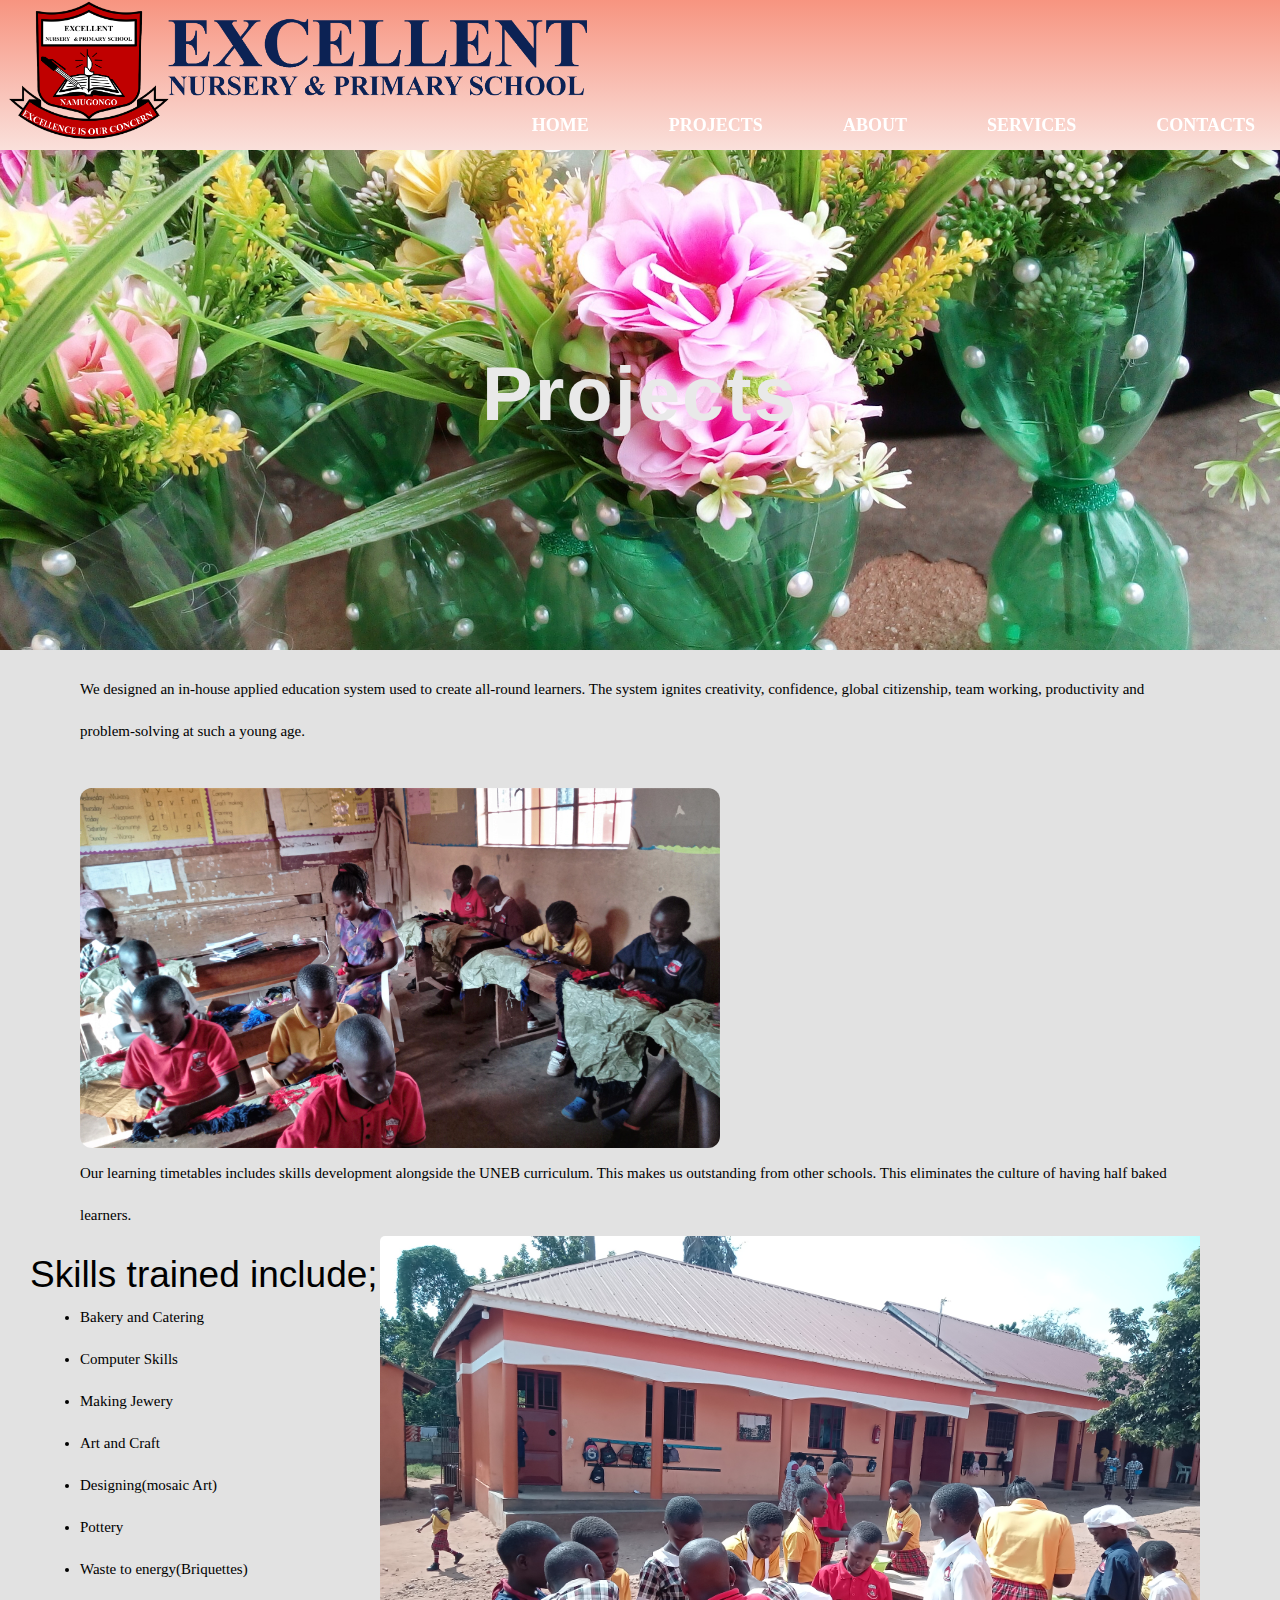
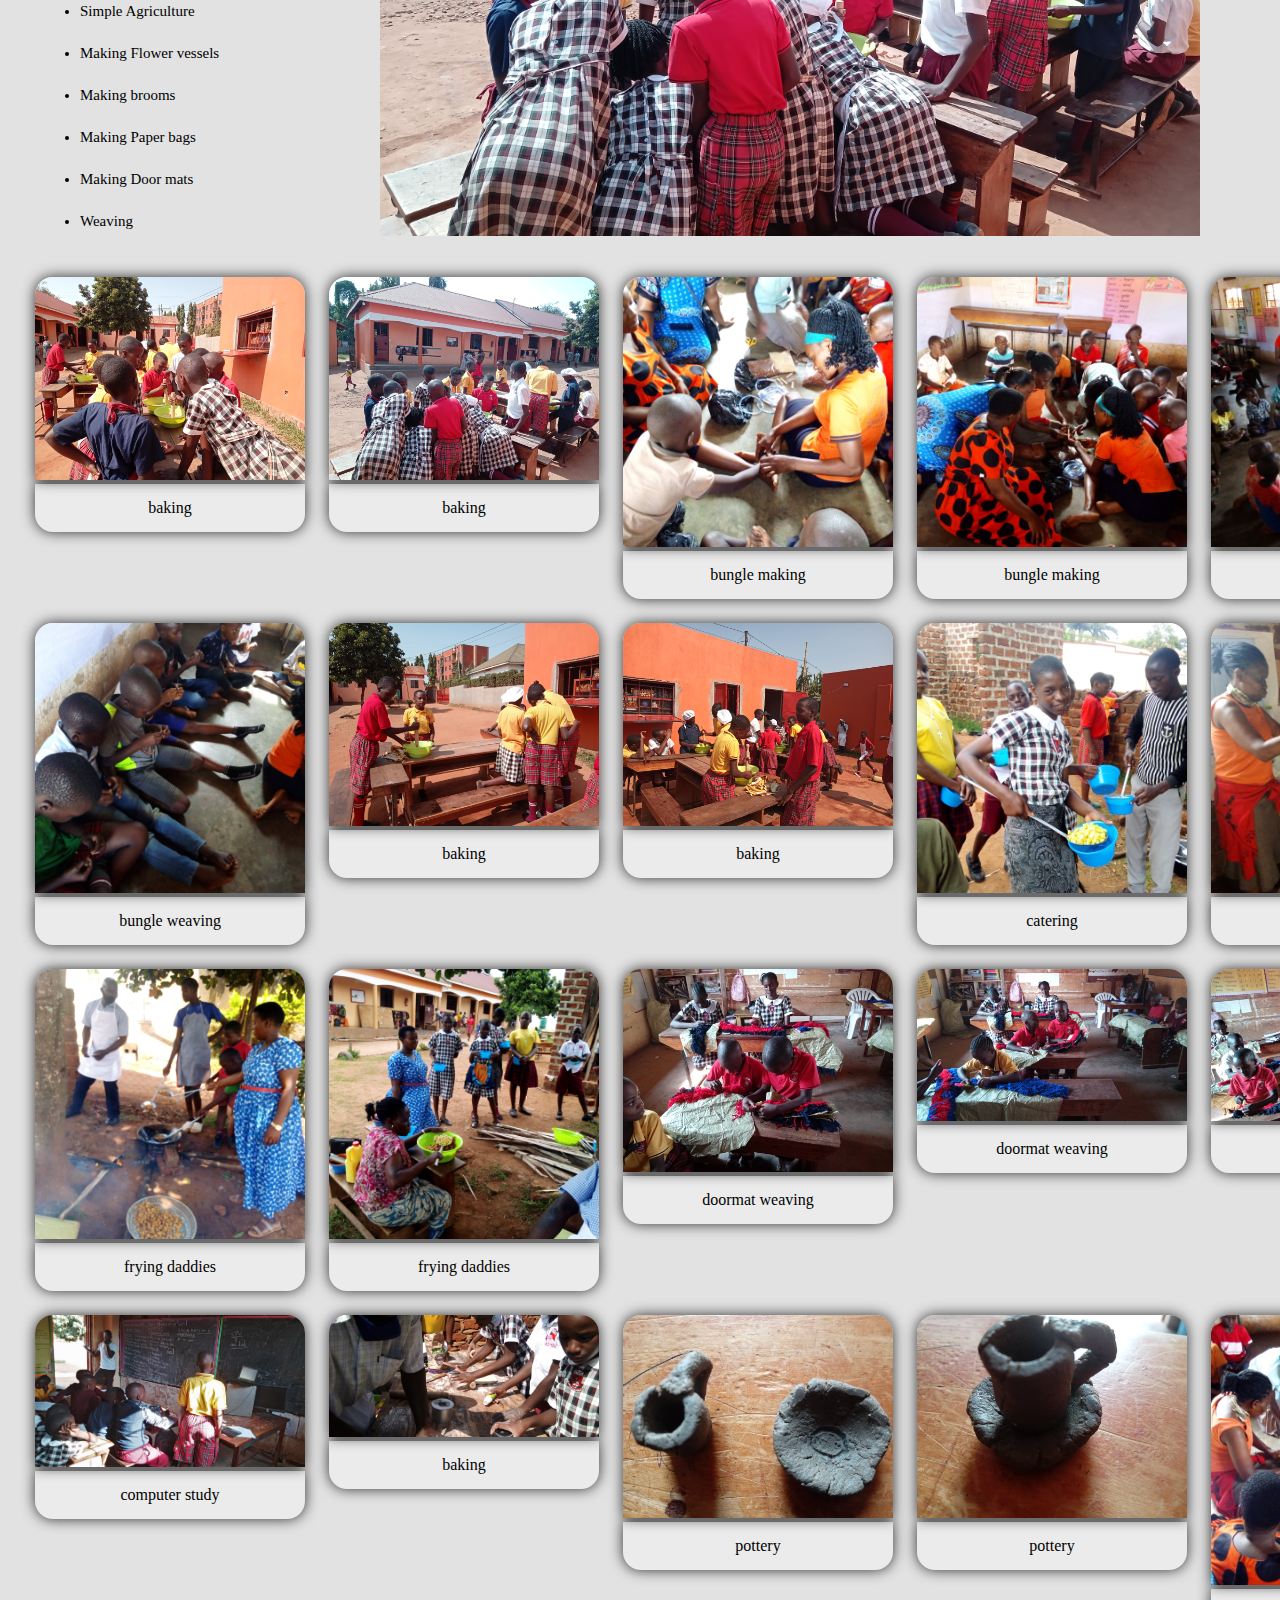
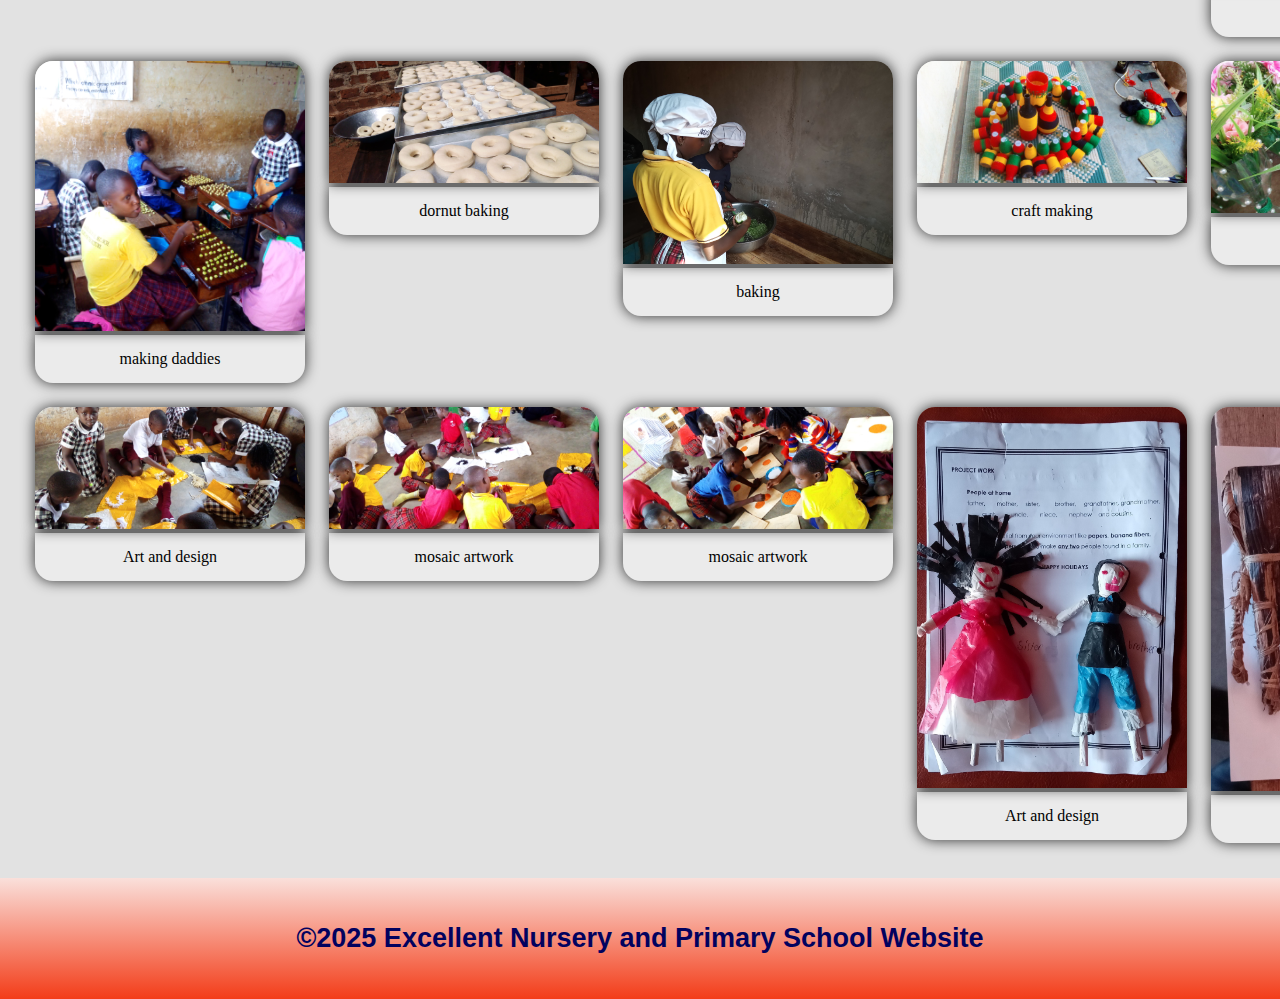
<file: Projects.html>
<!DOCTYPE html>
<html lang="en">
<head>
    <meta charset="UTF-8">
    <meta name="viewport" content="width=device-width, initial-scale=1.0">
    <link rel="stylesheet" href="Projects.css">
    <title>Excellent School</title>
</head>
<body>
  <div class="Main">
    <header>
        <div class="header">
            <label>
                <input type="checkbox">
                <div class="toggle">
                    <span class="top common"></span>
                    <span class="middle common"></span>
                    <span class="bottom common"></span>
                </div>
                <div class="slide">
                    <div class="block">
                        <img src="School Badge.png" alt="School badge" style="height: 39px; width: 40px;">
                        <h1>Menu</h1>
                    </div>
                    <ul>
                        <ul>
                          <li><a href="Index.html">HOME</a></li>
                          <li><a href="Projects.html">PROJECTS</a></li>
                          <li><a href="About.html">ABOUT</a></li>
                          <li><a href="Services.html">SERVICES</a></li>
                          <li><a href="Contact.html">CONTACTS</a></li>
                        </ul>
                    </ul>
                </div>
            </label>
            <div class="Logo">
                <a href="Index.html"><img src="School Badge copy_2.png" alt="School badge"></a>
            </div>
            <div class="nav">
              <ul>
                  <ul>
                      <li><a href="Index.html">HOME</a></li>
                      <li><a href="Projects.html">PROJECTS</a></li>
                      <li><a href="About.html">ABOUT</a></li>
                      <li><a href="Services.html">SERVICES</a></li>
                      <li><a href="Contact.html">CONTACTS</a></li>
                  </ul>
              </ul>
          </div>
      </div>
        </div>
    </header>

    <div class="container">
        <h1>Projects</h1>
    </div>
    <br>
    <div class="content">
       <p>We designed an in-house applied education system used to create all-round learners. The system ignites creativity, confidence, global citizenship, team working, productivity and problem-solving at such a young age.</p><br><br>
       <img src="door_mat making (3).jpg" alt="pupils in doormat activity">
       <p id="pr">Our learning timetables includes skills development alongside the UNEB curriculum. This makes us outstanding from other schools. This eliminates the culture of  having half baked learners.</p> 
    </div>
    <div class="container2">
        <img id="myImg" src="baking (2).jpg" alt="Pupils in Baking activity"><br>
        <div id="myModal" class="modal">
            <span class="close">&times;</span>
            <img class="modal-content" id="img01">
            <div id="caption"></div>
          </div>
        <h2>Skills trained include;</h2>
        <ul>
            <li>Bakery and Catering</li>
            <li>Computer Skills</li>
            <li>Making Jewery</li>
            <li>Art and Craft</li>
            <li>Designing(mosaic Art)</li>
            <li>Pottery</li>
            <li>Waste to energy(Briquettes)</li>
            <li>Simple Agriculture</li>
            <li>Making Flower vessels</li>
            <li>Making brooms</li>
            <li>Making Paper bags</li>
            <li>Making Door mats</li>
            <li>Weaving</li>
        </ul>
    </div>
    <div class="Gallery">
        <div class="gallery">
            <a target="_blank" href="baking.jpg">
                <img src="baking.jpg" alt="Cinque Terre">
            </a>
          <div class="desc">baking</div>
        </div>
        
        <div class="gallery">
          <a target="_blank" href="baking (2).jpg">
            <img src="baking (2).jpg" alt="Forest">
          </a>
          <div class="desc">baking</div>
        </div>
        
        <div class="gallery">
          <a target="_blank" href="jewery (2).jpg">
            <img src="jewery (2).jpg" alt="Mountains">
          </a>
          <div class="desc">bungle making</div>
        </div>
      
      <div class="gallery">
          <a target="_blank" href="jewery (3).jpg">
            <img src="jewery (3).jpg" alt="Mountains">
          </a>
          <div class="desc">bungle making</div>
      </div>
      
      <div class="gallery">
          <a target="_blank" href="broom making.jpg">
            <img src="broom making.jpg" alt="Mountains">
          </a>
          <div class="desc">broom making</div>
      </div>

      <div class="gallery">
          <a target="_blank" href="bungle weaving.jpg">
            <img src="bungle weaving.jpg" alt="Mountains">
          </a>
          <div class="desc">bungle weaving</div>
      </div>

        <div class="gallery">
          <a target="_blank" href="baking (3).jpg">
            <img src="baking (3).jpg" alt="Northern Lights">
          </a>
          <div class="desc">baking</div>
        </div>
        
        <div class="gallery">
          <a target="_blank" href="baking (4).jp">
            <img src="baking (4).jpg" alt="Mountains">
          </a>
          <div class="desc">baking</div>
        </div>

        <div class="gallery">
            <a target="_blank" href="catering (1).jpg">
              <img src="catering (1).jpg" alt="Mountains">
            </a>
            <div class="desc">catering</div>
          </div>

        <div class="gallery">
            <a target="_blank" href="catering (2).jpg">
              <img src="catering (2).jpg" alt="Mountains">
            </a>
            <div class="desc">craft making</div>
        </div>

        <div class="gallery">
            <a target="_blank" href="catering (3).jpg">
              <img src="catering (3).jpg" alt="Mountains">
            </a>
            <div class="desc">frying daddies</div>
          </div>

        <div class="gallery">
            <a target="_blank" href="catering (4).jpg">
              <img src="catering (4).jpg" alt="Mountains">
            </a>
            <div class="desc">frying daddies</div>
        </div>

        <div class="gallery">
            <a target="_blank" href="door_mat making (1).jpg">
              <img src="door_mat making (1).jpg" alt="Mountains">
            </a>
            <div class="desc">doormat weaving</div>
        </div>

        <div class="gallery">
            <a target="_blank" href="door_mat making (2).jpg">
              <img src="door_mat making (2).jpg" alt="Mountains">
            </a>
            <div class="desc">doormat weaving</div>
        </div>
          
        <div class="gallery">
            <a target="_blank" href="door_mat making (3).jpg">
              <img src="door_mat making (3).jpg" alt="Mountains">
            </a>
            <div class="desc">doormat making</div>
        </div>

        <div class="gallery">
            <a target="_blank" href="computer.jpg">
              <img src="computer.jpg" alt="Mountains">
            </a>
            <div class="desc">computer study</div>
          </div>

        <div class="gallery">
            <a target="_blank" href="chapati making.jpg">
              <img src="chapati making.jpg" alt="Mountains">
            </a>
            <div class="desc">baking</div>
        </div>

        <div class="gallery">
            <a target="_blank" href="pottery (1).jpg">
              <img src="pottery (1).jpg" alt="Mountains">
            </a>
            <div class="desc">pottery</div>
        </div>

        <div class="gallery">
            <a target="_blank" href="pottery (2).jpg">
              <img src="pottery (2).jpg" alt="Mountains">
            </a>
            <div class="desc">pottery</div>
        </div>

        <div class="gallery">
            <a target="_blank" href="jewery (1).jpg">
              <img src="jewery (1).jpg" alt="Mountains">
            </a>
            <div class="desc">bungle making</div>
        </div>

       
        <div class="gallery">
            <a target="_blank" href="making daddies.jpg">
              <img src="making daddies.jpg" alt="Mountains">
            </a>
            <div class="desc">making daddies</div>
        </div>

        <div class="gallery">
            <a target="_blank" href="making donuts.jpg">
              <img src="making donuts.jpg" alt="Mountains">
            </a>
            <div class="desc">dornut baking</div>
        </div>

        <div class="gallery">
            <a target="_blank" href="lemon_slicing.jpg">
              <img src="lemon_slicing.jpg" alt="Mountains">
            </a>
            <div class="desc">baking</div>
        </div>

        <div class="gallery">
            <a target="_blank" href="flower vessel.jpg">
              <img src="flower vessel.jpg" alt="Mountains">
            </a>
            <div class="desc">craft making</div>
        </div>

        <div class="gallery">
            <a target="_blank" href="flower bouquets.jpg">
              <img src="flower bouquets.jpg" alt="Mountains">
            </a>
            <div class="desc">craft making</div>
        </div>

        <div class="gallery">
            <a target="_blank" href="Art & craft (1).jpg">
              <img src="Art & craft (1).jpg" alt="Mountains">
            </a>
            <div class="desc">Art and design</div>
          </div>

        <div class="gallery">
            <a target="_blank" href="Art & craft (2).jpg">
              <img src="Art & craft (2).jpg" alt="Mountains">
            </a>
            <div class="desc">mosaic artwork</div>
        </div>
        
        <div class="gallery">
            <a target="_blank" href="Art & craft (3).jpg">
              <img src="Art & craft (3).jpg" alt="Mountains">
            </a>
            <div class="desc">mosaic artwork</div>
        </div>

        <div class="gallery">
            <a target="_blank" href="Art & craft (4).jpg">
              <img src="Art & craft (4).jpg" alt="Mountains">
            </a>
            <div class="desc">Art and design</div>
        </div>

        <div class="gallery">
            <a target="_blank" href="Art & craft (5).jpg">
              <img src="Art & craft (5).jpg" alt="Mountains">
            </a>
            <div class="desc">Art and design</div>
        </div>
    </div>

    <footer>
        <h2>&copy;2025 Excellent Nursery and Primary School Website</h2>
    </footer>
    

    <script>
                // Get the modal
        var modal = document.getElementById("myModal");

        // Get the image and insert it inside the modal - use its "alt" text as a caption
        var img = document.getElementById("myImg");
        var modalImg = document.getElementById("img01");
        var captionText = document.getElementById("caption");
        img.onclick = function(){
        modal.style.display = "block";
        modalImg.src = this.src;
        captionText.innerHTML = this.alt;
        }

        // Get the <span> element that closes the modal
        var span = document.getElementsByClassName("close")[0];

        // When the user clicks on <span> (x), close the modal
        span.onclick = function() { 
        modal.style.display = "none";
        }
    </script>
  </div>  
</body>
</html>
</file>
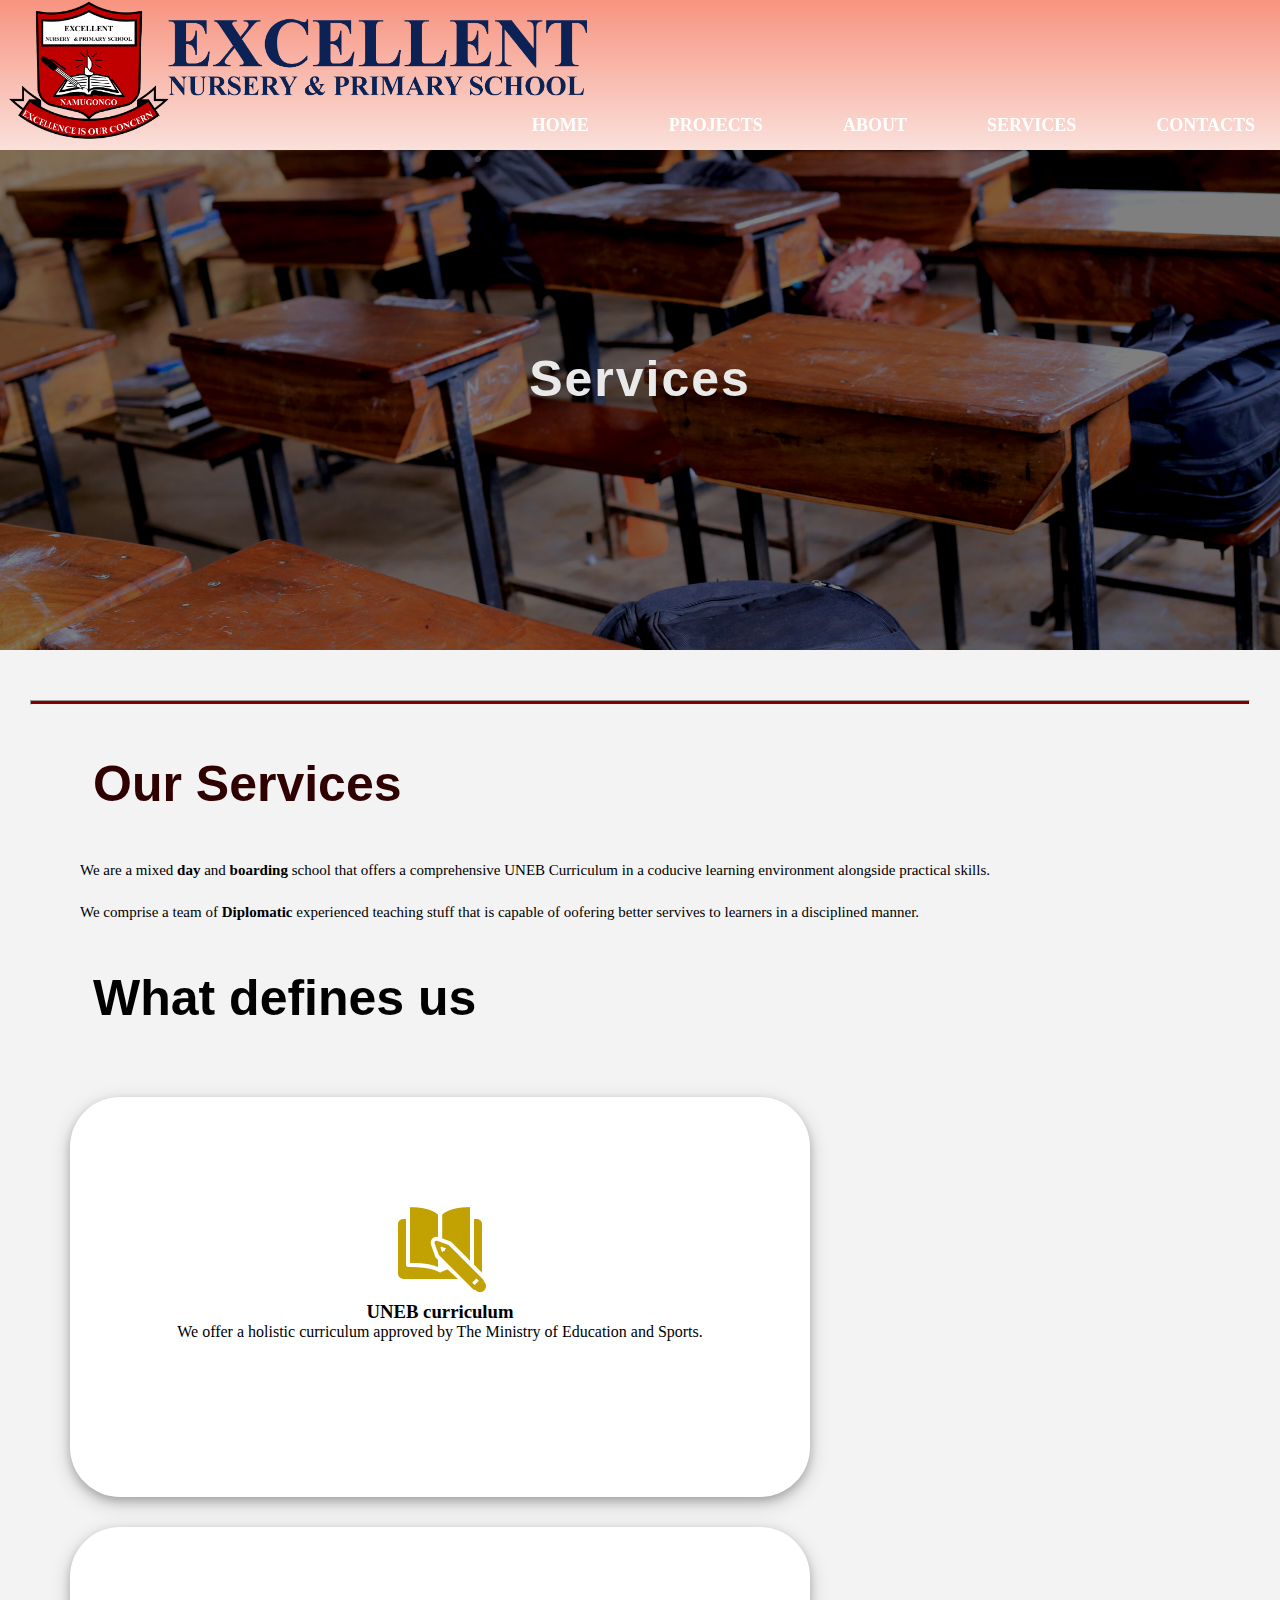
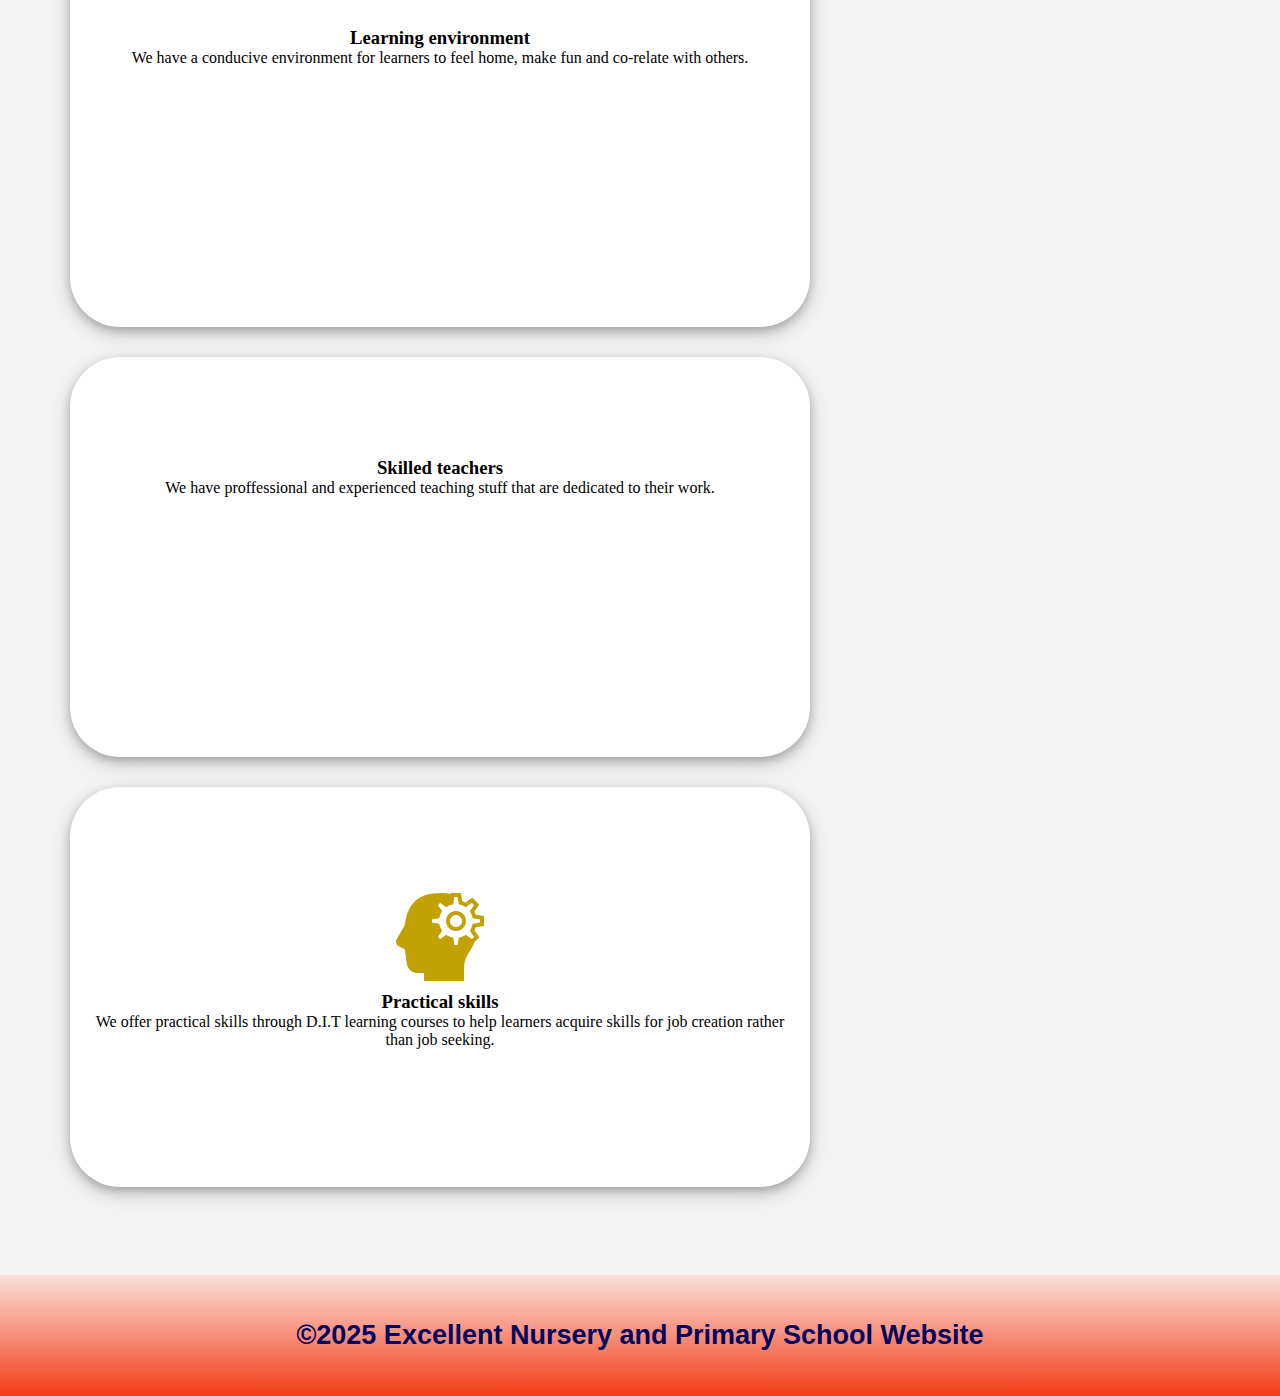
<file: Services.html>
<!DOCTYPE html>
<html lang="en">
<head>
    <meta charset="UTF-8">
    <meta name="viewport" content="width=device-width, initial-scale=1.0">
    <link rel="stylesheet" href="Services.css">
    <title>Excellent School</title>

</head>
<body>
    <header>
        <div class="header">
            <label>
                <input type="checkbox">
                <div class="toggle">
                    <span class="top common"></span>
                    <span class="middle common"></span>
                    <span class="bottom common"></span>
                </div>
                <div class="slide">
                    <div class="block">
                        <img src="School Badge.png" alt="School badge" style="height: 39px; width: 40px;">
                        <h1>Menu</h1>
                    </div>
                    <ul>
                        <ul>
                            <li><a href="Index.html">HOME</a></li>
                            <li><a href="Projects.html">PROJECTS</a></li>
                            <li><a href="About.html">ABOUT</a></li>
                            <li><a href="Services.html">SERVICES</a></li>
                            <li><a href="Contact.html">CONTACTS</a></li>
                        </ul>
                    </ul>
                </div>
            </label>
            <div class="Logo">
                <a href="Index.html"><img src="School Badge copy_2.png" alt="School badge"></a>
            </div>
            <div class="nav">
                <ul>
                    <ul>
                        <li><a href="Index.html">HOME</a></li>
                        <li><a href="Projects.html">PROJECTS</a></li>
                        <li><a href="About.html">ABOUT</a></li>
                        <li><a href="Services.html">SERVICES</a></li>
                        <li><a href="Contact.html">CONTACTS</a></li>
                    </ul>
                </ul>
            </div>
        </div>
    </header>
    <div class="Main">
        <div class="container">
            <h1>Services</h1>
        </div>
        <hr>
        <div class="content">
            <h2>Our Services</h2><br><br>
            <p>We are a mixed <b>day</b> and <b>boarding</b> school that offers a comprehensive UNEB Curriculum in a coducive learning environment alongside practical skills.</p>
            <p>We comprise a team of <b>Diplomatic</b> experienced teaching stuff that is capable of oofering better servives to learners in a disciplined manner.</p>
        </div>
        <br><br>
        <div class="sectioncards">
            <h2>What defines us</h2>
            <div class="cards">
                <div class="card-1">
                    <img src="book-pencil.png" alt="book and a book-pencil">
                    <h3>UNEB curriculum</h3>
                    <p>We offer a holistic curriculum approved by The Ministry of Education and Sports.</p>
                </div>
                <div class="card-2">
                    <h3>Learning environment</h3>
                    <p>We have a conducive environment for learners to feel home, make fun and co-relate with others.</p>
                </div>
                <div class="card-3">
                    <h3>Skilled teachers</h3>
                    <p>We have proffessional and experienced teaching stuff that are dedicated to their work.</p>
                </div>
                <div class="card-4">
                    <img src="skills.png" alt=" skills">
                    <h3>Practical skills</h3>
                    <p>We offer practical skills through D.I.T learning courses to help learners acquire skills for job creation rather than job seeking.</p>
                </div>
            </div>
        </div><br>
        <footer>
            <h2>&copy;2025 Excellent Nursery and Primary School Website</h2>
        </footer>
    </div>    
</body>
</html>
</file>
<file: Styles.css>
*{
    margin: 0;
    padding: 0;
    box-sizing: border-box;
}
.header{
    width: 100%;
    height: 150px;
    background: linear-gradient(to top, rgb(250, 224, 219),rgb(247, 148, 128));
    transition: 0.8s ease-in;
}
html{
    scroll-behavior: smooth;
    overflow: scroll;
}
.Main{
    transition: 0.3s ease-in-out;
}
.slide{
    width: 200px;
    height: 109vh;
    background-color: rgb(255, 240, 236);
    position: absolute;
    transition: 0.5s ease;
    transform: translateX(-200px);
    box-shadow: 0 0 15px rgba(0, 0, 0, 0.5);
    position: fixed; 
}
.block{
    display: inline-flex;
    font-family: Verdana;
    font-size: 14px;
    color: navy;
    padding: 10px;
    text-align: center;
} 
ul li a{
    display: block;
    margin-right: 5px;
    padding-top: 15px;
    padding-bottom: 10px;
    font-family: Tahoma;
    font-size: 14px;
    text-decoration: none;
    color: maroon;
    padding-left: 46px;
}
ul li a:hover{
    background-color: rgb(255, 166, 147);
    color: black;
}
/* @media */
.nav{
    float: right;
    top: 10px;
    margin-right: 20px;
    position: sticky;
    top: 0;
}
.nav ul li{
    display: inline-block;
    margin-left: 25px;
}
.nav ul li a{
    font-family: Tahoma;
    font-weight: 600;
    font-size: 18px;
    color: white;
}
.nav ul li a:hover{
    background-color: transparent;
    color: maroon;
    transition: 0.5s;
}

/* end */
label input{
    display: none;
    visibility: hidden;
    position: fixed;
}
.toggle{
    position: absolute;
    height: 30px;
    width: 30px;
    top: 5px;
    left: 5px;
    z-index: 1;
    cursor: pointer;
    border-radius: 2px;
    background-color: #fff;
    box-shadow: 0 0 10px rgba(0, 0, 0, 0.4);
    position: fixed;
    top: 187px;
}
.toggle .common{
    position: absolute;
    height: 2px;
    width: 20px;
    background-color: maroon;
    border-radius: 50px;
    transition: 0.5s ease;
}
.toggle .top{
    top: 30%;
    left: 50%;
    transform: translate(-50%,-50%);
}
.toggle .middle{
    top: 50%;
    left: 50%;
    transform: translate(-50%,-50%);
}
.toggle .bottom{
    top: 70%;
    left: 50%;
    transform: translate(-50%,-50%);
}
input:checked ~ .toggle .top{
    left: 2px;
    top: 14px;
    width: 25px;
    transform: rotate(45deg);
}
input:checked ~ .toggle .bottom{
    left: 2px;
    top: 14px;
    width: 25px;
    transform: rotate(-45deg);
}
input:checked ~ .toggle .middle{
    opacity: 0;
    transform: translateX(20px);
}
input:checked ~ .slide{
    transform: translateX(0);
}
body{
    overflow: hidden;
}
.Logo{
    width: auto;
    height: 100px;
}
.Logo img{
    width: 600px;
    height: 140px;
    margin: 0;
}
/* .Image img{
    width: 100%;
    max-height: 888px;
} */
.container{
    width: 100%;
    min-height: 500px;
    font-family: Arial;
    font-size: 25px;
    font-weight: 500;
    color: rgb(233, 233, 233);
    text-align: center;
    background: linear-gradient(to top, rgba(0,0,0,0.5)50%, rgba(0,0,0,0.5)50%),url(School-block.JPG);
    background-size: cover;
    background-position: center;
    letter-spacing: 2px;
}
.container h1{
    padding-top: 200px;
}
hr{
    margin-inline: 30px;
    height: 5px;
    margin-top: 50px;
    margin-bottom: 50px;
    background-color: maroon;
}
.content h2{
    color: rgb(48, 1, 1);
   font-family: Arial;
   font-size: 50px; 
   font-weight: 600;
   padding-left: 93px;
}
.content p{
    font-family: Verdana;
    font-size: 15px;
    line-height: 42px;
    justify-content: center;
    margin-left: 80px;
    margin-right: 80px;
}
i{
    color: maroon;
}
.blocks{
    display: flex;
    width: 100%;
    align-items: center;
    /* box-sizing: border-box; */
    text-align: center;
    justify-content: center;
    padding-top: 50px;
}
.section h2{
    font-family: Arial;
    font-size: 50px; 
    font-weight: 600;
    padding-left: 93px;

}
.motto{
    background-color: red;
    color: rgb(228, 228, 228);
    width: 30%;
    height: 300px;
    padding-top: 130px;
    padding-left: 20px;
    border-radius: 50px;
    font-family: Tahoma;
    box-shadow:  0 0 8px rgba(0, 0, 0, 5);
}
.mission{
    background-color: blue;
    color: rgb(228, 228, 228);
    width: 30%;
    height: 300px;
    padding-top: 120px;
    margin-left: 20px;
    border-radius: 50px;
    font-family: Tahoma;
    box-shadow:  0 0 8px rgba(0, 0, 0, 5);
}
.vision{
    background-color: green;
    color: rgb(228, 228, 228);
    width: 30%;
    height: 300px;
    padding-top: 130px;
    margin-left: 20px;
    border-radius: 50px;
    font-family: Tahoma;
    box-shadow:  0 0 8px rgba(0, 0, 0, 5);
}
.container2 {
    width: 100%;
    min-height: 500px;
    color: rgb(233, 233, 233);
    text-align: center;
    justify-content: center;
    background: linear-gradient(to top, rgba(80, 1, 1, 0.5)50%, rgba(80, 1, 1, 0.5)50%),url(pupils.JPG);
    background-size: cover;
    background-position: center;
    padding: 30px;
}
.container2 h1{
    font-family: Arial;
    font-size: 80px;
    font-weight: 500;
    color: rgb(233, 233, 233);
}
.container2 p{
    font-family: Verdana;
    font-size: 15px;
    line-height: 42px;
    justify-content: center;
    padding-top: 90px;
    padding-inline: 50px;
}
.container2 a{
    font-family: Helvetica;
    font-size: 26px;
    font-weight: 100;
    text-decoration: none;
    background-color: rgb(255, 245, 243);
    color: rgb(0, 81, 255);
    padding: 23px;
    border-radius: 50px;
    box-shadow:  0 0 8px rgba(0, 0, 0, 5);
}
.showcase{
    background-color: #e0e0e0;
    text-align: center;
    box-shadow:  0 0 14px rgba(0, 0, 0, 0.8);
}
.showcase h1{
    font-family: Arial;
    font-size: 60px;
    font-weight: 500;
    margin: 30px;
    padding: 15px;   
}
.showcase img{
    width: 500px;
    height: 300px;
    margin-left: 30px;
    padding: 10px;
    border-radius: 50%;
    box-shadow:  0 0 14px rgba(0, 0, 0, 0.8);
    transition: 0.5s ease-in-out;
}
.showcase p{
    font-family: Verdana;
    font-size: 15px;
    line-height: 37px;
} 
.project-statistics{
    display: flex;
    font-family: Verdana;
    background:linear-gradient(to bottom, rgb(255, 255, 255), rgb(148, 148, 148));
    color: rgb(80, 80, 80);
    padding: 30px;
    text-align: center;
    justify-content: center;
    gap: 100px;
} 
.w3-xlarge{
    font-size: 60px;
    padding-top: 40%;
}
.container3{
    width: 100%;
    min-height: 500px;
    text-align: center;
    justify-content: center;
    color: #ffffff;
    background-color: #e0e0e0;
    background: linear-gradient(to top, rgba(0, 0, 0, 0.5)50%, rgba(0, 0, 0, 0.5)50%),url(excellent\ play\ ground.JPG);
    background-position: center;
    background-size: cover;
}
.container3 h2{
    font-family: Arial;
    font-size: 60px;
    font-weight: 500;
    padding-top: 200px;
}
.Contacts{
    background-color: rgb(250, 224, 219);
}
.Contacts h1{
    font-family: Verdana;
    font-size: 68px;
    padding: 30px;
    background: linear-gradient(to top, rgb(250, 224, 219),rgb(247, 148, 128));
    text-align: center;
}
.Contacts input{
    visibility: visible;
}
.info{
    padding-top: 50px;
    margin-left: 40%;
} 
/* inserted */

form{
    border: 1px solid grey;
    border-radius: 20px;
    background-color: transparent;
    /* backdrop-filter: blur(7px); */
    margin-inline: 600px;
    padding-top: 60px;
    padding-bottom: 60px
}
form{
    text-align: center; 
    justify-content: center;
}
form input{
    width: 300px;
    height: 36px;
    margin-bottom: 30px;
}
.bn{
    width: 100px;
    height: 30px;
    color: white;
    background-color: blue;
    border-radius: 6px;
    margin-top: 10px;
    margin-right: 200px;
}
.bn:active{
    background-color: red;
    color: #fff;
}
/* end */
.Label{
    background-image: linear-gradient(to top, rgba(0, 0, 0, 0.5)50%, rgba(0, 0, 0, 0.5)50%),url(face.JPG);
    background-position: center;
    background-size: cover;
    color: #fff;
}
.Googlemap{
    margin: auto;
    background-color: rgb(97, 97, 97);
}
iframe{
    margin-top: 5%;
    margin-bottom: 5%;
    padding-inline: auto;
    padding-inline: 1%;
    width: 100%;
}
.slide a svg{
    height: 20px;
    width: 20px;
    margin-right: 3px;
    margin-bottom: 0;
}
.info svg{
    width: 36px;
    height: auto;
    margin-right: 7px;
    color: #fff;
}
.info p{
    font-family: Arial;
    font-size: 18px;
    color: rgb(219, 219, 219);
}
.Googlemap svg{
    width: 24px;
    height: auto;
    margin-left: 30px;
}
.wrapper{
    text-align: center;
    padding-bottom: 5%;
}
.wrapper p{
    font-family: Arial;
    font-size: 16px;
    color: #ffffff;
    margin-bottom: 15px;
}
footer{
    background: linear-gradient(to bottom, rgb(250, 224, 219),rgb(243, 60, 24));
    color: rgb(2, 2, 95);
    font-family: Arial;
    font-size: 18px;
    padding: 45px;
    text-align: center;
    justify-content: center;
}
/* Responsive  Design */   
@media only screen and (max-width: 600px){
    .slide{
        width: 160px;
    }    
    .project-statistics{
        display: block;
    }
    .slide ul li a{
        padding-top: 10px;
        padding-bottom: 2px;
    }
    hr{
        width: 450px;
       height: 3px; 
       margin-left: 20px;
    }
    .showcase img{
        width: 350px;
        height: 300px;
    }
    .blocks div{
        display: block;
    }
    .content h2{
        font-size: 32px;
        padding-left: 70px;
    }
    .content p{
        font-size: 14px;
        line-height: 30px;
        padding-inline: 20px;
        margin: 0;   
    }
    .section h2{
        font-size: 32px;
        padding-left: 70px;
    }
    .container2 p, a{
        font-size: 14px;
        line-height: 30px;
        padding-inline: 20px;
    }
    .showcase p{
        font-size: 14px;
        line-height: 30px;
        padding-inline: 20px;
    }
    .Contacts h1{
        font-size: 32px;
    }
    .Logo img{
        width: 450px;
        height: 100px;
    }
    .header{
        width: 100%;
        height: 102px;
        position: fixed;
        box-shadow:  0 0 14px rgba(0, 0, 0, 0.8);;
    }
    footer{
        font-size: 12px;   
    }
    .nav{
        display: none;
        visibility: hidden;
    }
    .blocks{
        flex-direction: column;
    }
    .motto, .vision, .mission{
        width: 90%;
        height: auto;
        padding: 100px;
        margin-top: 10px;
        transition: 0.3s ease-in;
    }
    .vision, .mission{
        margin-left: 0;
    }
    .container2 a{
        font-size: 15px;
        padding: 14px;
        padding-inline: 23px;
    }
    .info{
        padding-top: 130px;
    }
    form{
        border: 1px solid grey;
        border-radius: 20px;
        background-color: transparent;
        margin-inline: 50px;
        padding-top: 50px;
        max-width: 400px; 
    }
    form input{
        max-width: 270px;
    }
    iframe{
        height: 600px;
    }
    .info{
        margin-left: 20%;
    } 
      
}
@media(width >=1020px){
    label{
        visibility: hidden;
    }
    .nav{
        visibility: visible;
    }
    .container2 a{
        background-color: transparent;
        color: white;
        border: 1px solid white;
    }
    .container2 a:hover{
        background-color: white;
        color: navy;
        transition: 0.4s;
    }
    form input{
        max-width: 500px;
    }
    form{
        min-width: 500px;
        height: auto;
        justify-self: center;
    }
    iframe{
        min-height: 800px;
    } 
}  
@media(width <= 1020px){
    /* label{
        visibility: visible;
    } */
    .nav{
        display: none;
    }
    form{
        min-width: 400px;
        height: auto;
        justify-self: center; 
    }
}
</file>
<file: Projects.css>
*{
    margin: 0;
    padding: 0;
    box-sizing: border-box;
}
body{
    background-color: #e2e2e2;
}
.header{
    width: 100%;
    height: 150px;
    background: linear-gradient(to top, rgb(250, 224, 219),rgb(247, 148, 128));
    transition: 0.8s ease-in;
}
.slide{
    width: 200px;
    height: 109vh;
    background-color: rgb(255, 240, 236);
    position: absolute;
    transition: 0.5s ease;
    transform: translateX(-200px);
    box-shadow: 0 0 15px rgba(0, 0, 0, 0.5);
    position: fixed;

}
.block{
    display: inline-flex;
    font-family: Verdana;
    font-size: 14px;
    color: navy;
    padding: 10px;
    text-align: center;
} 
ul li a{
    display: block;
    margin-right: 5px;
    padding-top: 15px;
    padding-bottom: 10px;
    font-family: Tahoma;
    font-size: 14px;
    text-decoration: none;
    color: maroon;
    padding-left: 46px;
}
ul li a:hover{
    background-color: rgb(255, 166, 147);
    color: black;
}
/* @media */
.nav{
    float: right;
    top: 10px;
    margin-right: 20px;
    position: sticky;
    top: 0;
}
.nav ul li{
    display: inline-block;
    margin-left: 25px;
}
.nav ul li a{
    font-family: Tahoma;
    font-weight: 600;
    font-size: 18px;
    color: white;
}
.nav ul li a:hover{
    background-color: transparent;
    color: maroon;
    transition: 0.5s;
}
/* end */
input{
    display: none;
    visibility: hidden;
    position: fixed;
}
.toggle{
    position: absolute;
    height: 30px;
    width: 30px;
    top: 5px;
    left: 5px;
    z-index: 1;
    cursor: pointer;
    border-radius: 2px;
    background-color: #fff;
    box-shadow: 0 0 10px rgba(0, 0, 0, 0.4);
    position: fixed;
    top: 187px;
}
.toggle .common{
    position: absolute;
    height: 2px;
    width: 20px;
    background-color: maroon;
    border-radius: 50px;
    transition: 0.5s ease;
}
.toggle .top{
    top: 30%;
    left: 50%;
    transform: translate(-50%,-50%);
}
.toggle .middle{
    top: 50%;
    left: 50%;
    transform: translate(-50%,-50%);
}
.toggle .bottom{
    top: 70%;
    left: 50%;
    transform: translate(-50%,-50%);
}
input:checked ~ .toggle .top{
    left: 2px;
    top: 14px;
    width: 25px;
    transform: rotate(45deg);
}
input:checked ~ .toggle .bottom{
    left: 2px;
    top: 14px;
    width: 25px;
    transform: rotate(-45deg);
}
input:checked ~ .toggle .middle{
    opacity: 0;
    transform: translateX(20px);
}
input:checked ~ .slide{
    transform: translateX(0);
}
body{
    overflow-y: scroll;
}
.Logo{
    width: auto;
    height: 100px;
}
.Logo img{
    width: 600px;
    height: 140px;
}
.container{
    width: 100%;
    min-height: 500px;
    font-family: Arial;
    font-size: 38px;
    font-weight: 500;
    color: rgb(233, 233, 233);
    text-align: center;
    background: url(flower\ bouquets.jpg);
    background-size: cover;
    background-position: center;
    letter-spacing: 2px;
}
.container h1{
    padding-top: 200px;
}
.content p{
    font-family: Verdana;
    font-size: 15px;
    line-height: 42px;
    justify-content: center;
    margin-left: 80px;
    margin-right: 80px;
}
.content img{
    width: 50%;
    height: auto;
    margin-left: 80px;
    border-radius: 12px;
}
/* .content #pr{
    
} */
.container2 img{
    width: 900px;
    height: 600px;
    float: right;
    padding-right: 80px;

}
/* inserted */
#myImg {
    border-radius: 5px;
    cursor: pointer;
    transition: 0.3s;
  }
  
  /* #myImg:hover {opacity: 0.8;} */
  
  /* The Modal (background) */
  .modal {
    display: none; /* Hidden by default */
    position: fixed; /* Stay in place */
    z-index: 1; /* Sit on top */
    padding-top: 100px; /* Location of the box */
    left: 0;
    top: 0;
    width: 100%; /* Full width */
    height: 100%; /* Full height */
    overflow: auto; /* Enable scroll if needed */
    background-color: rgb(0,0,0); /* Fallback color */
    background-color: rgba(0,0,0,0.9); /* Black w/ opacity */   
  }
  
  /* Modal Content (image) */
  .modal-content {
    margin: auto;
    display: block;
    width: 80%;
    max-width: 700px;   
  }
  
  /* Caption of Modal Image */
  #caption {
    margin: auto;
    display: block;
    width: 80%;
    max-width: 700px;
    text-align: center;
    color: #ccc;
    padding: 10px 0;
    height: 150px;
  }
  
  /* Add Animation */
  .modal-content, #caption {  
    -webkit-animation-name: zoom;
    -webkit-animation-duration: 0.6s;
    animation-name: zoom;
    animation-duration: 0.6s;
  }
  
  @-webkit-keyframes zoom {
    from {-webkit-transform:scale(0)} 
    to {-webkit-transform:scale(1)}
  }
  
  @keyframes zoom {
    from {transform:scale(0)} 
    to {transform:scale(1)}
  }
  
  /* The Close Button */
  .close {
    position: absolute;
    top: 15px;
    right: 35px;
    color: #f1f1f1;
    font-size: 40px;
    font-weight: bold;
    transition: 0.3s;
  }
  
  .close:hover,
  .close:focus {
    color: #bbb;
    text-decoration: none;
    cursor: pointer;
  }
  
  /* 100% Image Width on Smaller Screens */
@media only screen and (max-width: 700px){
    .modal-content {
        width: 100%;
    }
}
@media only screen and (min-width: 700px){
    .modal-content {
        width: 100%;
    }
}
  /* inserted */
.container2 h2{
    font-family: Arial;
    font-size: 37px; 
    font-weight: 500;
    padding-left: 30px;
}
.container2 ul{
    font-family: Verdana;
    font-size: 15px;
    line-height: 42px;
    justify-content: center;
    margin-left: 80px;
    margin-right: 80px;
}
/* inserted */
.Gallery{
    display: grid;
    grid-template-columns: 1fr;
    gap: 14px;
    /* grid-auto-rows: 1fr; */
    padding: auto;

    @media (width >= 550px){
        grid-template-columns: repeat(2, 1fr);
    }
    @media (width >= 900px){
        grid-template-columns: repeat(3, 1fr);
    }
    @media (width >= 1000px){
        grid-template-columns: repeat(5, 1fr);
    }
}
.Gallery{
    padding: 30px;
}
div.gallery {
    margin: 5px;
    /* float: left;  */
    width: 270px;
    border-radius: 18px;
    transition: 0.4s ease-in;
} 
div.gallery img {
    width: 100%;
    height: auto;
    border-top-left-radius: 18px;
    border-top-right-radius: 18px;
    box-shadow:  0 0 14px rgba(0, 0, 0, 0.8);
}
  
div.desc {
    padding: 15px;
    text-align: center;
    background-color: #ebebeb;
    box-shadow:  0 0 14px rgba(0, 0, 0, 0.8);
    border-bottom-left-radius: 18px;
    border-bottom-right-radius: 18px;
    transition: 0.4s ease-in;
}
 /* inserted */

/* Page styles */
.slide a svg{
    height: 20px;
    width: 20px;
    margin-right: 3px;
    margin-bottom: 0;
}
footer{
    background: linear-gradient(to bottom, rgb(250, 224, 219),rgb(243, 60, 24));
    color: rgb(2, 2, 95);
    font-family: Arial;
    font-size: 18px;
    padding: 45px;
    text-align: center;
    justify-content: center;
}

@media only screen and (max-width: 600px){
    .slide{
        width: 160px;
    }    
    body{
        background-color: #e4e3e3;
    }
    .Logo img{
        width: 100%;
        height: auto;
    }
    /* Label ul li a{
        padding-top: 5px;
        padding-bottom: 10px;
    }  */
    .header{
        width: 100%;
        height: auto;
        position: fixed;
        box-shadow:  0 0 14px rgba(0, 0, 0, 0.8);
    }
    .container{
        font-size: 25px;
    }
    .container h1{
        padding-top: 250px;
    }
    .content p{
        font-size: 14px;
        line-height: 30px;
        padding-inline: 20px;
        margin: 0;   
    }
    .content img{
        width: 100%;
        height: auto;
        margin-inline: 20px;

    }
    .container2 img{
        width: 100%;
        height: auto;
        margin-inline: 20px;
        float: none;
    }
    .container2 h2{
        font-size: 23px; 
        padding-left: 20px;
    }
    .container2 ul{
        font-family: Verdana;
        font-size: 12px;
        line-height: 29px;
    }
    div.gallery{
        width: 80%;
        height: auto;
        margin-inline: auto;
    }
    div.desc {
        background-color: #fff;
        border-bottom-left-radius: 18px;
        border-bottom-right-radius: 18px;
        box-shadow:  0 0 14px rgba(0, 0, 0, 0.8);
    }
    .nav{
        display: none;
        visibility: hidden;
    }
}
@media(width >=1020px){
    label{
        visibility: hidden;
    }
    .nav{
        visibility: visible;
    }
    .container2 img:hover{
        animation: shake 0.5s;
        animation-iteration-count: infinite;
    }
    @keyframes shake {
        50% { transform: translate(-5px, 5px) rotate(-3deg); }
      }
}
@media(width <= 1020px){
    /* label{
        visibility: visible;
    } */
    .nav{
        display: none;
    }
}
</file>
<file: Services.css>
*{
    margin: 0;
    padding: 0;
    box-sizing: border-box;
}
body{
    background-color: #f3f3f3;
}
.header{
    width: 100%;
    height: 150px;
    background: linear-gradient(to top, rgb(250, 224, 219),rgb(247, 148, 128));
    transition: 0.8s ease-in;
}
.Main{
    transition: 0.3s ease-in-out;
}
.slide{
    width: 200px;
    height: 109vh;
    background-color: rgb(255, 240, 236);
    position: absolute;
    transition: 0.5s ease;
    transform: translateX(-200px);
    box-shadow: 0 0 15px rgba(0, 0, 0, 0.5);
    position: fixed; 
}
.block{
    display: inline-flex;
    font-family: Verdana;
    font-size: 14px;
    color: navy;
    padding: 10px;
    text-align: center;
} 
ul li a{
    display: block;
    margin-right: 5px;
    padding-top: 15px;
    padding-bottom: 10px;
    font-family: Tahoma;
    font-size: 14px;
    text-decoration: none;
    color: maroon;
    padding-left: 46px;
}
ul li a:hover{
    background-color: rgb(255, 166, 147);
    color: black;
}
/* @media */
.nav{
    float: right;
    top: 10px;
    margin-right: 20px;
    position: sticky;
    top: 0;
}
.nav ul li{
    display: inline-block;
    margin-left: 25px;
}
.nav ul li a{
    font-family: Tahoma;
    font-weight: 600;
    font-size: 18px;
    color: white;
}
.nav ul li a:hover{
    background-color: transparent;
    color: maroon;
    transition: 0.5s;
}

/* end */
label input{
    display: none;
    visibility: hidden;
    position: fixed;
}
.toggle{
    position: absolute;
    height: 30px;
    width: 30px;
    top: 5px;
    left: 5px;
    z-index: 1;
    cursor: pointer;
    border-radius: 2px;
    background-color: #fff;
    box-shadow: 0 0 10px rgba(0, 0, 0, 0.4);
    position: fixed;
    top: 187px;
}
.toggle .common{
    position: absolute;
    height: 2px;
    width: 20px;
    background-color: maroon;
    border-radius: 50px;
    transition: 0.5s ease;
}
.toggle .top{
    top: 30%;
    left: 50%;
    transform: translate(-50%,-50%);
}
.toggle .middle{
    top: 50%;
    left: 50%;
    transform: translate(-50%,-50%);
}
.toggle .bottom{
    top: 70%;
    left: 50%;
    transform: translate(-50%,-50%);
}
input:checked ~ .toggle .top{
    left: 2px;
    top: 14px;
    width: 25px;
    transform: rotate(45deg);
}
input:checked ~ .toggle .bottom{
    left: 2px;
    top: 14px;
    width: 25px;
    transform: rotate(-45deg);
}
input:checked ~ .toggle .middle{
    opacity: 0;
    transform: translateX(20px);
}
input:checked ~ .slide{
    transform: translateX(0);
}
body{
    overflow-y: scroll;
}
.Logo{
    width: auto;
    height: 100px;
}
.Logo img{
    width: 600px;
    height: 140px;
}
hr{
    margin-inline: 30px;
    height: 5px;
    margin-top: 50px;
    margin-bottom: 50px;
    background-color: maroon;
}
.container{
    width: 100%;
    min-height: 500px;
    font-family: Arial;
    font-size: 25px;
    font-weight: 500;
    color: rgb(233, 233, 233);
    text-align: center;
    background: linear-gradient(to top, rgba(0,0,0,0.5)50%, rgba(0,0,0,0.5)50%),url(upper\ classroom\(5\).JPG);
    background-size: cover;
    background-position: center;
    letter-spacing: 2px;
}
.container h1{
    padding-top: 200px;
}
.content h2{
    color: rgb(48, 1, 1);
   font-family: Arial;
   font-size: 50px; 
   font-weight: 600;
   padding-left: 93px;
}
.content p{
    font-family: Verdana;
    font-size: 15px;
    line-height: 42px;
    justify-content: center;
    margin-left: 80px;
    margin-right: 80px;
}
.cards{
    display: flex;
    flex-wrap: wrap;
    /* grid-template-columns: 1fr, 1fr;
    
    grid-auto-rows: 1fr;*/
    padding: 70px; 
    align-items: center;
    gap: 30px;
    /* 
    box-sizing: border-box; 
    text-align: center;
    justify-content: center;
    padding-top: 50px; */
}
.sectioncards h2{
    font-family: Arial;
    font-size: 50px; 
    font-weight: 600;
    padding-left: 93px;

}
.card-1{
    background-color: #fff;
    width: 740px;;
    height: 400px;
    padding-top: 100px;
    padding-left: 20px;
    padding-right: 20px;
    border-radius: 50px;
    font-family: Tahoma;
    text-align: center;
    box-shadow:  0 4px 8px 0 rgba(0, 0, 0, 0.2), 0 6px 20px 0 rgba(0, 0, 0, 0.19);
    transition: 0.3s ease-in;
}
.card-2{
    background-color: #fff;
    width: 740px;;
    height: 400px;
    padding-top: 100px;
    padding-left: 20px;
    padding-right: 20px;
    border-radius: 50px;
    font-family: Tahoma;
    text-align: center;
    box-shadow:  0 4px 8px 0 rgba(0, 0, 0, 0.2), 0 6px 20px 0 rgba(0, 0, 0, 0.19);
    transition: 0.3s ease-in;
}
.card-3{
    background-color: #fff;
    width: 740px;;
    height: 400px;
    padding-top: 100px;
    padding-left: 20px;
    padding-right: 20px;
    border-radius: 50px;
    font-family: Tahoma;
    text-align: center;
    box-shadow:  0 4px 8px 0 rgba(0, 0, 0, 0.2), 0 6px 20px 0 rgba(0, 0, 0, 0.19);
    transition: 0.3s ease-in;
}
.card-4{
    background-color: #fff;
    width: 740px;
    height: 400px;
    padding-top: 100px;
    padding-left: 20px;
    padding-right: 20px;
    border-radius: 50px;
    font-family: Tahoma;
    text-align: center;
    box-shadow:  0 4px 8px 0 rgba(0, 0, 0, 0.2), 0 6px 20px 0 rgba(0, 0, 0, 0.19);
    transition: 0.3s ease-in;
}

footer{
    background: linear-gradient(to bottom, rgb(250, 224, 219),rgb(243, 60, 24));
    color: rgb(2, 2, 95);
    font-family: Arial;
    font-size: 18px;
    padding: 45px;
    text-align: center;
    justify-content: center;
}
/* Responsive  Design */   
@media only screen and (max-width: 600px){
    .slide{
        width: 160px;
    }    
    .project-statistics{
        display: block;
    }
    .slide ul li a{
        padding-top: 10px;
        padding-bottom: 2px;
    }
    hr{
        width: 450px;
       height: 3px; 
       margin-left: 20px;
    }
    .showcase img{
        width: 350px;
        height: 300px;
    }
    .blocks div{
        display: block;
    }
    .content h2{
        font-size: 32px;
        padding-left: 20px;
    }
    .sectioncards h2{
        font-size: 32px;
        padding-left: 20px;
    }
    .content p{
        font-size: 14px;
        line-height: 30px;
        padding-inline: 20px;
        margin: 0;   
    }
    .section h2{
        font-size: 32px;
        padding-left: 70px;
    }
    .container2 p, a{
        font-size: 14px;
        line-height: 30px;
        padding-inline: 20px;
    }
    .showcase p{
        font-size: 14px;
        line-height: 30px;
        padding-inline: 20px;
    }
    .Contacts h1{
        font-size: 32px;
    }
    .Logo img{
        width: 450px;
        height: 100px;
    }
    .header{
        width: 100%;
        height: 102px;
        position: fixed;
        box-shadow:  0 0 14px rgba(0, 0, 0, 0.8);;
    }
    footer{
        font-size: 12px;   
    }
    .nav{
        display: none;
        visibility: hidden;
    }
    .blocks{
        flex-direction: column;
    }
    .motto, .vision, .mission{
        width: 90%;
        height: auto;
        padding: 100px;
        margin-top: 10px;
        transition: 0.3s ease-in;
    }
    .vision, .mission{
        margin-left: 0;
    }
    .container2 a{
        font-size: 15px;
        padding: 14px;
        padding-inline: 23px;
    }
    .info{
        padding-top: 100px;
    }
    form{
        border: 1px solid grey;
        border-radius: 20px;
        background-color: transparent;
        margin-inline: 50px;
        padding-top: 50px;
        max-width: 400px; 
    }
    form input{
        max-width: 270px;
    }
    iframe{
        height: 600px;
    }
    .info{
        margin-left: 20%;
    } 
    .cards{
        font-size: 14px;
        font-family: Verdana;
    }  
}
@media(width >=1020px){
    label{
        visibility: hidden;
    }
    .nav{
        visibility: visible;
    }
    .container2 a{
        background-color: transparent;
        color: white;
        border: 1px solid white;
    }
    .container2 a:hover{
        background-color: white;
        color: navy;
        transition: 0.4s;
    }
    form input{
        max-width: 500px;
    }
    form{
        min-width: 500px;
        height: auto;
        justify-self: center;
    }
    iframe{
        min-height: 800px;
    }
}  
@media(width <= 1020px){
    /* label{
        visibility: visible;
    } */
    .nav{
        display: none;
    }
    form{
        min-width: 400px;
        height: auto;
        justify-self: center; 
    }
}
</file>
